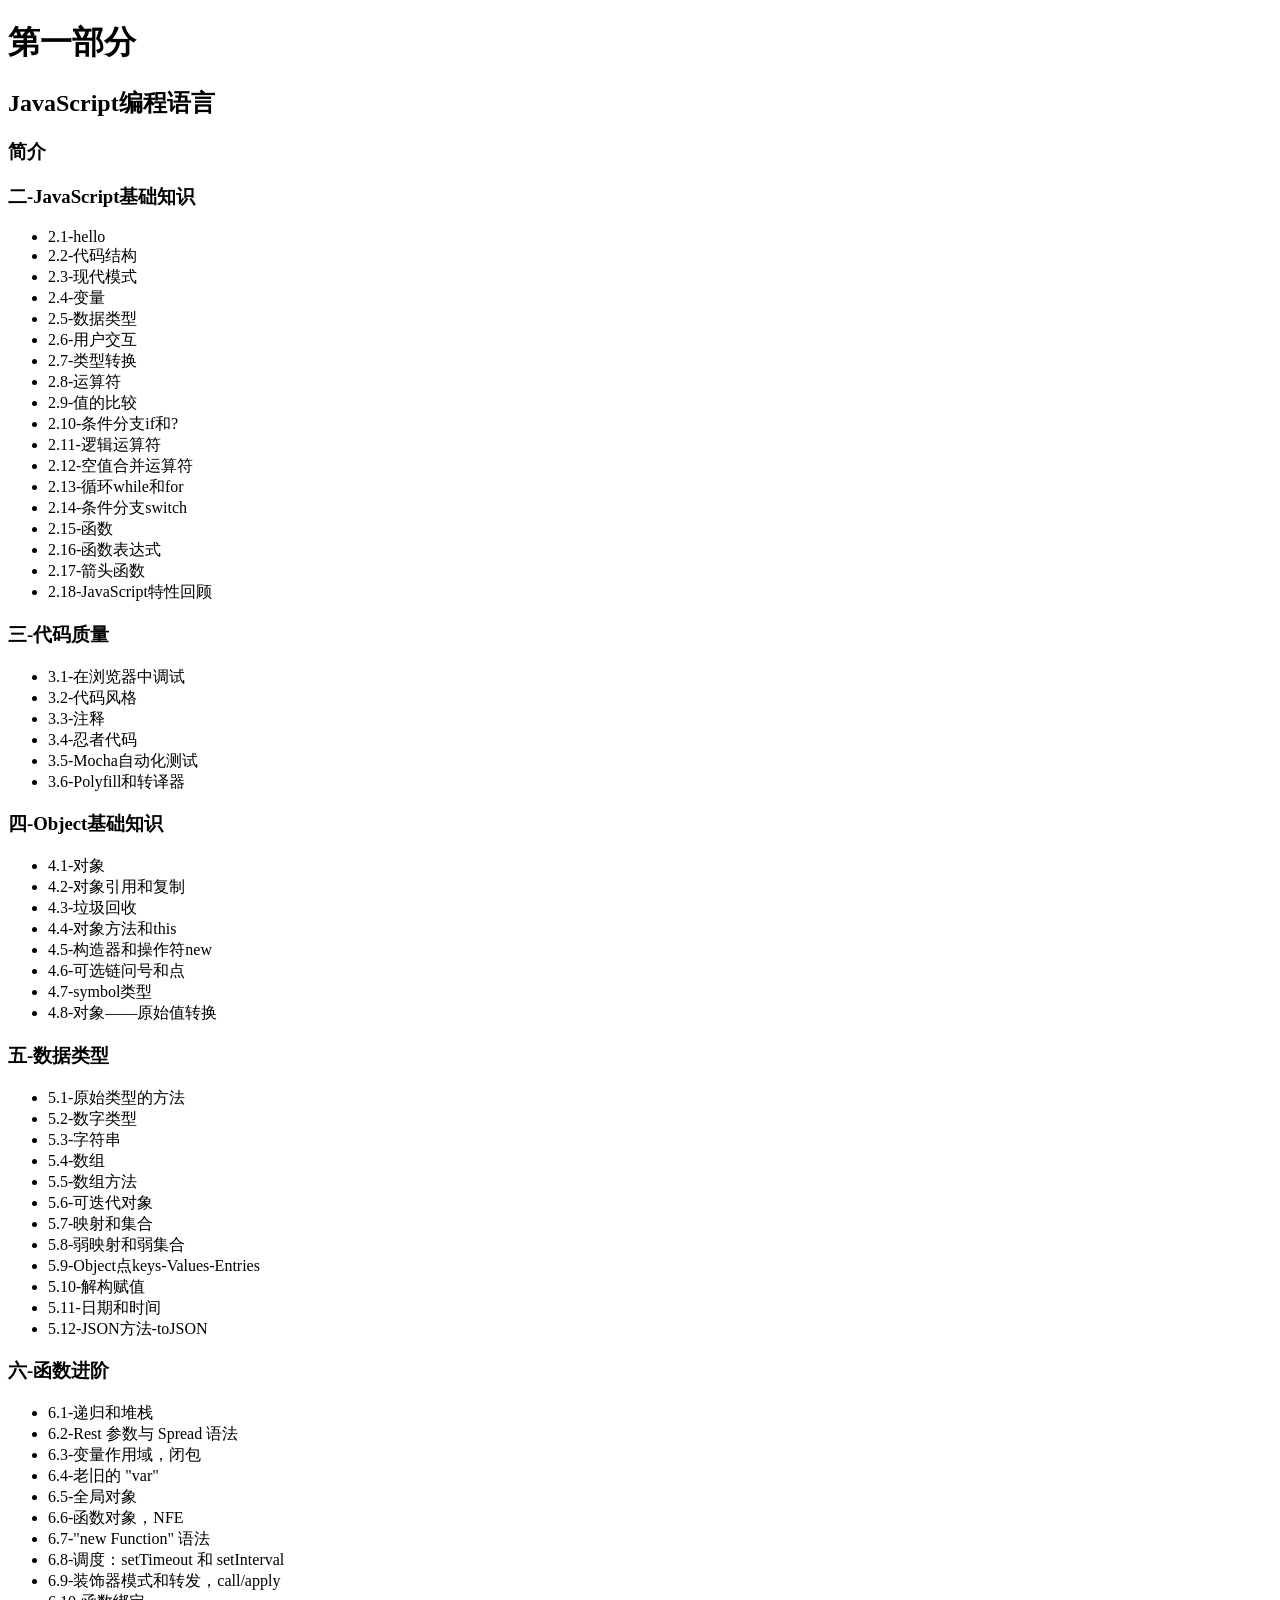
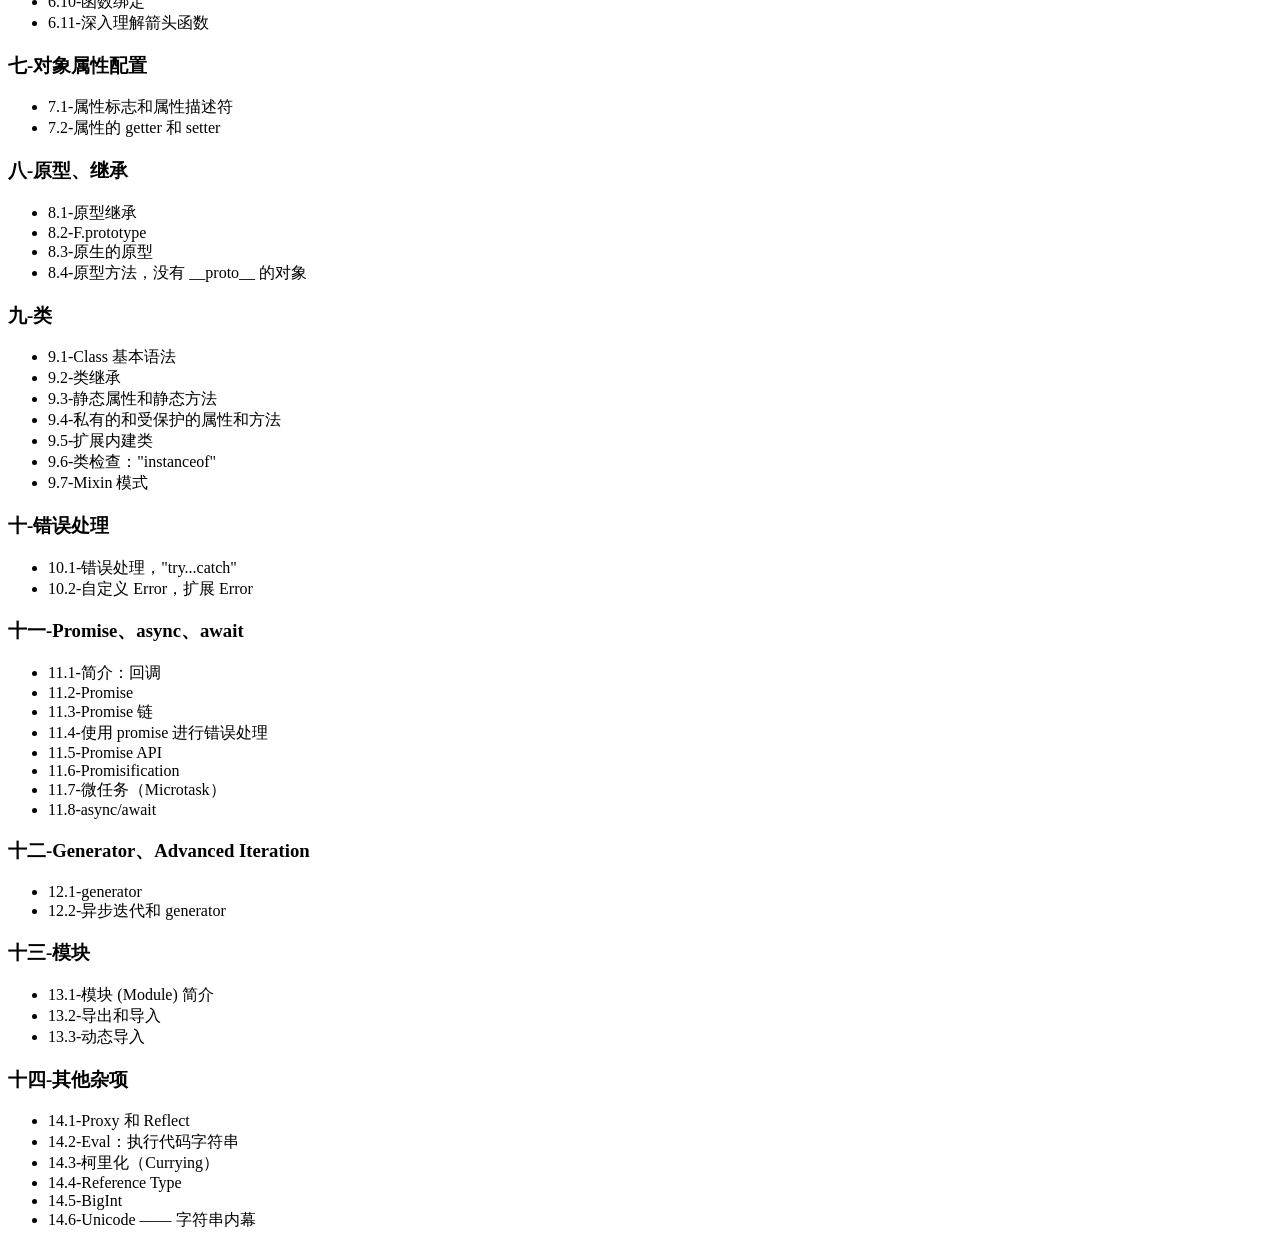
<file: 编程语言/JavaScript/index.html>
<!DOCTYPE html>
<html lang="zh-Hans-CN">

<head>
    <meta charset="UTF-8">
    <title>JavaScript</title>
    <style>
        a {
            text-decoration: none;
            color: black;
        }

        a:hover {
            text-decoration: none;
            color: blue;
            background-color: lightblue;
        }
    </style>
</head>

<body>
    <div>
        <h1>第一部分</h1>
        <h2>JavaScript编程语言</h2>
        <h3>简介</h3>
        <h3>二-JavaScript基础知识</h3>
        <ul>
            <li><a href="html/JavaScript基础知识/2.1-hello.html">2.1-hello</a></li>
            <li><a href="html/JavaScript基础知识/2.2-代码结构.html">2.2-代码结构</a></li>
            <li><a href="html/JavaScript基础知识/2.3-现代模式.html">2.3-现代模式</a></li>
            <li><a href="html/JavaScript基础知识/2.4-变量.html">2.4-变量</a></li>
            <li><a href="html/JavaScript基础知识/2.5-数据类型.html">2.5-数据类型</a></li>
            <li><a href="html/JavaScript基础知识/2.6-用户交互.html">2.6-用户交互</a></li>
            <li><a href="html/JavaScript基础知识/2.7-类型转换.html">2.7-类型转换</a></li>
            <li><a href="html/JavaScript基础知识/2.8-运算符.html">2.8-运算符</a></li>
            <li><a href="html/JavaScript基础知识/2.9-值的比较.html">2.9-值的比较</a></li>
            <li><a href="html/JavaScript基础知识/2.10-条件分支if和问号.html">2.10-条件分支if和?</a></li>
            <li><a href="html/JavaScript基础知识/2.11-逻辑运算符.html">2.11-逻辑运算符</a></li>
            <li><a href="html/JavaScript基础知识/2.12-空值合并运算符.html">2.12-空值合并运算符</a></li>
            <li><a href="html/JavaScript基础知识/2.13-循环while和for.html">2.13-循环while和for</a></li>
            <li><a href="html/JavaScript基础知识/2.14-条件分支switch.html">2.14-条件分支switch</a></li>
            <li><a href="html/JavaScript基础知识/2.15-函数.html">2.15-函数</a></li>
            <li><a href="html/JavaScript基础知识/2.16-函数表达式.html">2.16-函数表达式</a></li>
            <li><a href="html/JavaScript基础知识/2.17-箭头函数.html">2.17-箭头函数</a></li>
            <li><a href="html/JavaScript基础知识/2.18-JavaScript特性.html">2.18-JavaScript特性回顾</a></li>
        </ul>
        <h3>三-代码质量</h3>
        <ul>
            <li><a href="html/代码质量/3.1-在浏览器中调试.html">3.1-在浏览器中调试</a></li>
            <li><a href="html/代码质量/3.2-代码风格.html">3.2-代码风格</a></li>
            <li><a href="html/代码质量/3.3-注释.html">3.3-注释</a></li>
            <li><a href="html/代码质量/3.4-忍者代码.html">3.4-忍者代码</a></li>
            <li><a href="html/代码质量/3.5-Mocha自动化测试.html">3.5-Mocha自动化测试</a></li>
            <li><a href="html/代码质量/3.6-Polyfill和转译器.html">3.6-Polyfill和转译器</a></li>
        </ul>
        <h3>四-Object基础知识</h3>
        <ul>
            <li><a href="html/Object基础知识/4.1-对象.html">4.1-对象</a></li>
            <li><a href="html/Object基础知识/4.2-对象引用和复制.html">4.2-对象引用和复制</a></li>
            <li><a href="html/Object基础知识/4.3-垃圾回收.html">4.3-垃圾回收</a></li>
            <li><a href="html/Object基础知识/4.4-对象方法和this.html">4.4-对象方法和this</a></li>
            <li><a href="html/Object基础知识/4.5-构造器和操作符new.html">4.5-构造器和操作符new</a></li>
            <li><a href="html/Object基础知识/4.6-可选链问号和点.html">4.6-可选链问号和点</a></li>
            <li><a href="html/Object基础知识/4.7-symbol类型.html">4.7-symbol类型</a></li>
            <li><a href="html/Object基础知识/4.8-对象——原始值转换.html">4.8-对象——原始值转换</a></li>
        </ul>
        <h3>五-数据类型</h3>
        <ul>
            <li><a href="html/数据类型/5.1-原始类型的方法.html">5.1-原始类型的方法</a></li>
            <li><a href="html/数据类型/5.2-数字类型.html">5.2-数字类型</a></li>
            <li><a href="html/数据类型/5.3-字符串.html">5.3-字符串</a></li>
            <li><a href="html/数据类型/5.4-数组.html">5.4-数组</a></li>
            <li><a href="html/数据类型/5.5-数组方法.html">5.5-数组方法</a></li>
            <li><a href="html/数据类型/5.6-可迭代对象.html">5.6-可迭代对象</a></li>
            <li><a href="html/数据类型/5.7-映射和集合.html">5.7-映射和集合</a></li>
            <li><a href="html/数据类型/5.8-弱映射和弱集合.html">5.8-弱映射和弱集合</a></li>
            <li><a href="html/数据类型/5.9-Object点keys-Values-Entries.html">5.9-Object点keys-Values-Entries</a></li>
            <li><a href="html/数据类型/5.10-解构赋值.html">5.10-解构赋值</a></li>
            <li><a href="html/数据类型/5.11-日期和时间.html">5.11-日期和时间</a></li>
            <li><a href="html/数据类型/5.12-JSON方法-toJSON.html">5.12-JSON方法-toJSON</a></li>
        </ul>
        <h3>六-函数进阶</h3>
        <ul>
            <li><a href="">6.1-递归和堆栈</a></li>
            <li><a href="">6.2-Rest 参数与 Spread 语法</a></li>
            <li><a href="">6.3-变量作用域，闭包</a></li>
            <li><a href="">6.4-老旧的 "var"</a></li>
            <li><a href="">6.5-全局对象</a></li>
            <li><a href="">6.6-函数对象，NFE</a></li>
            <li><a href="">6.7-"new Function" 语法</a></li>
            <li><a href="">6.8-调度：setTimeout 和 setInterval</a></li>
            <li><a href="">6.9-装饰器模式和转发，call/apply</a></li>
            <li><a href="">6.10-函数绑定</a></li>
            <li><a href="">6.11-深入理解箭头函数</a></li>
        </ul>
        <h3>七-对象属性配置</h3>
        <ul>
            <li><a href="">7.1-属性标志和属性描述符</a></li>
            <li><a href="">7.2-属性的 getter 和 setter</a></li>
        </ul>
        <h3>八-原型、继承</h3>
        <ul>
            <li><a href="">8.1-原型继承</a></li>
            <li><a href="">8.2-F.prototype</a></li>
            <li><a href="">8.3-原生的原型</a></li>
            <li><a href="">8.4-原型方法，没有 __proto__ 的对象</a></li>
        </ul>
        <h3>九-类</h3>
        <ul>
            <li><a href="">9.1-Class 基本语法</a></li>
            <li><a href="">9.2-类继承</a></li>
            <li><a href="">9.3-静态属性和静态方法</a></li>
            <li><a href="">9.4-私有的和受保护的属性和方法</a></li>
            <li><a href="">9.5-扩展内建类</a></li>
            <li><a href="">9.6-类检查："instanceof"</a></li>
            <li><a href="">9.7-Mixin 模式</a></li>
        </ul>
        <h3>十-错误处理</h3>
        <ul>
            <li><a href="">10.1-错误处理，"try...catch"</a></li>
            <li><a href="">10.2-自定义 Error，扩展 Error</a></li>
        </ul>
        <h3>十一-Promise、async、await</h3>
        <ul>
            <li><a href="">11.1-简介：回调</a></li>
            <li><a href="">11.2-Promise</a></li>
            <li><a href="">11.3-Promise 链</a></li>
            <li><a href="">11.4-使用 promise 进行错误处理</a></li>
            <li><a href="">11.5-Promise API</a></li>
            <li><a href="">11.6-Promisification</a></li>
            <li><a href="">11.7-微任务（Microtask）</a></li>
            <li><a href="">11.8-async/await</a></li>
        </ul>
        <h3>十二-Generator、Advanced Iteration</h3>
        <ul>
            <li><a href="">12.1-generator</a></li>
            <li><a href="">12.2-异步迭代和 generator</a></li>
        </ul>
        <h3>十三-模块</h3>
        <ul>
            <li><a href="">13.1-模块 (Module) 简介</a></li>
            <li><a href="">13.2-导出和导入</a></li>
            <li><a href="">13.3-动态导入</a></li>
        </ul>
        <h3>十四-其他杂项</h3>
        <ul>
            <li><a href="">14.1-Proxy 和 Reflect</a></li>
            <li><a href="">14.2-Eval：执行代码字符串</a></li>
            <li><a href="">14.3-柯里化（Currying）</a></li>
            <li><a href="">14.4-Reference Type</a></li>
            <li><a href="">14.5-BigInt</a></li>
            <li><a href="">14.6-Unicode —— 字符串内幕</a></li>
        </ul>
    </div>
</body>

</html>
</file>
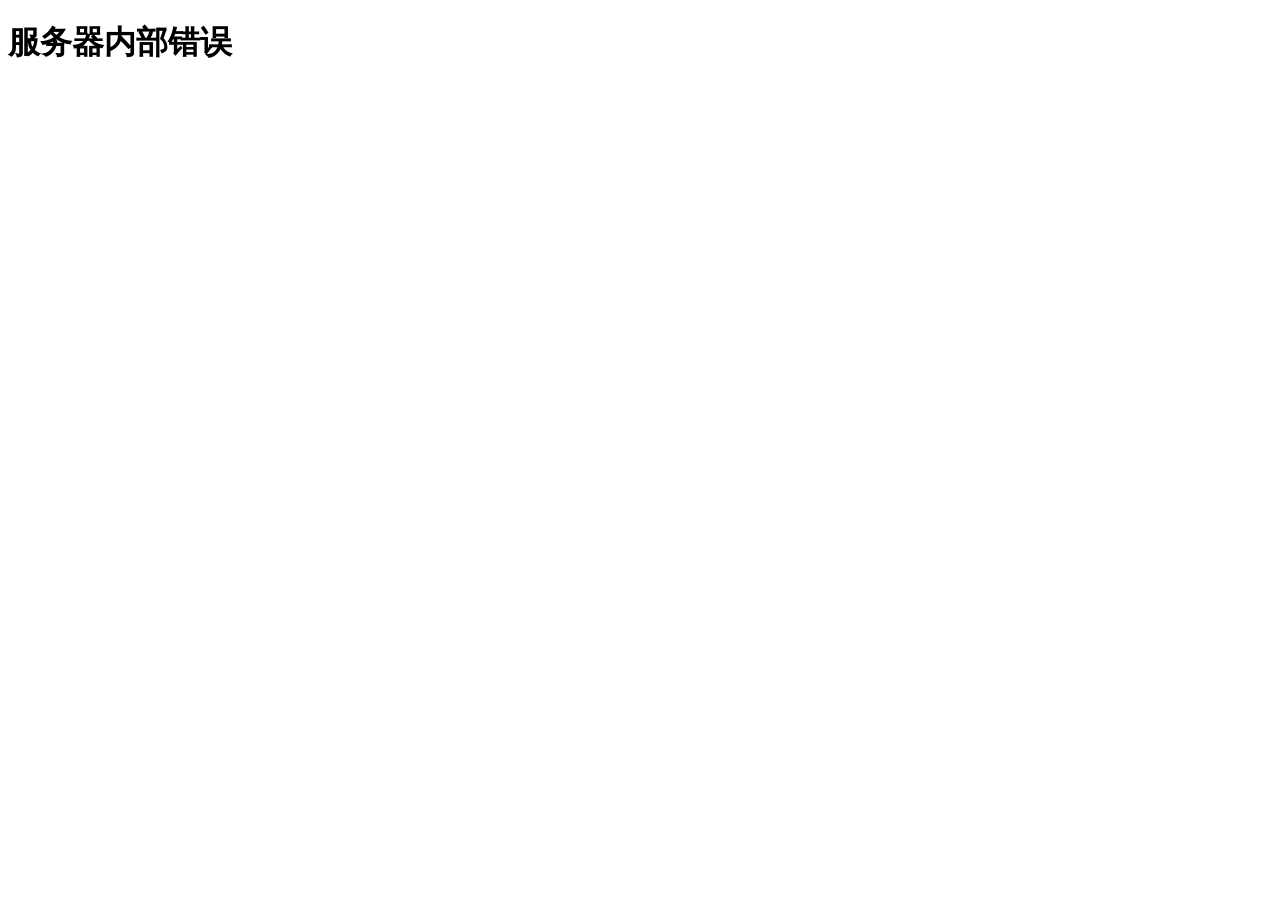
<file: 50x.html>
<!DOCTYPE html>
<html lang="zh-Hans-CN">
<head>
    <meta charset="UTF-8">
    <meta name="viewport" content="width=device-width, initial-scale=1.0">
    <title>50x</title>
</head>
<body>
    <h1>服务器内部错误</h1>    
</body>
</html>
</file>
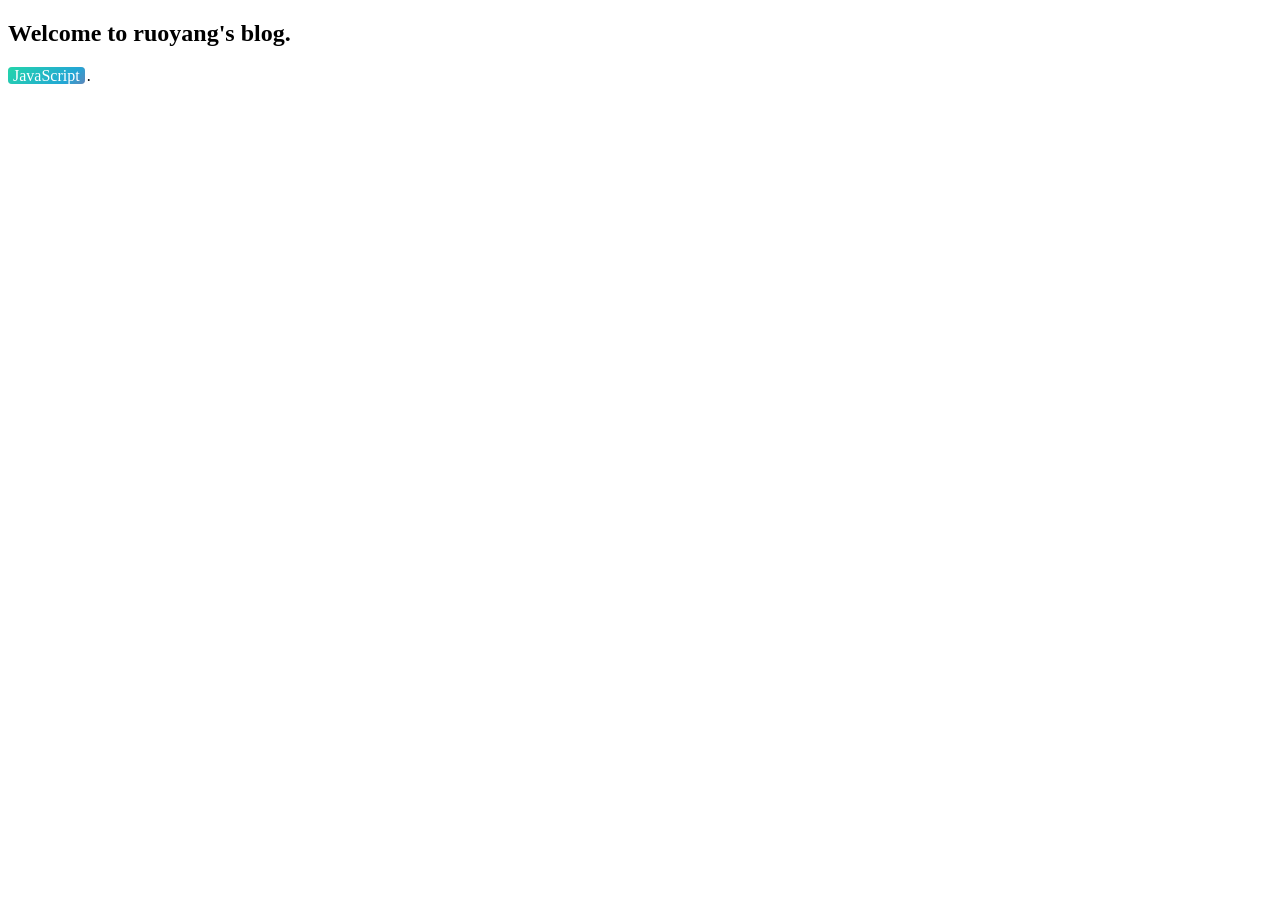
<file: navigator.html>
<!DOCTYPE html>
<html lang="zh-Hans-CN">

<head>
    <meta charset="UTF-8">
    <meta name="viewport" content="width=device-width, initial-scale=1.0">
    <title>首页</title>
    <style>
        .round {
            width: auto;
            height: auto;
            border-radius: 0.25em;
            overflow: hidden;
            padding-left: 5px;
            padding-right: 5px;
            background: linear-gradient(-45deg, #ee7752, #e73c7e, #23a6d5, #23d5ab, #ee7752, #e73c7e, #23a6d5, #23d5ab, #ee7752, #e73c7e, #23a6d5, #23d5ab, #ee7752, #e73c7e, #23a6d5, #23d5ab, #ee7752, #e73c7e, #23a6d5, #23d5ab, #ee7752, #e73c7e, #23a6d5, #23d5ab, #ee7752, #e73c7e, #23a6d5, #23d5ab, #ee7752, #e73c7e, #23a6d5, #23d5ab, #ee7752, #e73c7e, #23a6d5, #23d5ab, #ee7752, #e73c7e, #23a6d5, #23d5ab);
            background-size: 3000% 3000%;
            animation: gradientBG 90s linear infinite;
        }

        @keyframes gradientBG {
            0% {
                background-position: 0% 50%;
            }

            50% {
                background-position: 100% 50%;
            }

            100% {
                background-position: 0% 50%;
            }

        }

        .start:link,
        .start:hover {
            text-decoration: none;
            background-color: lightgray;
            color: white;
        }

        .start:visited,
        .start:hover {
            text-decoration: none;
            background-color: lightgray;
            color: white;
        }

        .start:active {
            text-decoration: none;
            background-color: lightgray;
            color:whitesmoke;
        }

        a{
            margin-right: 2px;
        }

    </style>
</head>

<body>
    <h2>Welcome to ruoyang's blog.</h2>
    <p><a href="./编程语言/JavaScript/index.html" class="start round" target="_self">JavaScript</a>.</p>
</body>
</html>
</file>
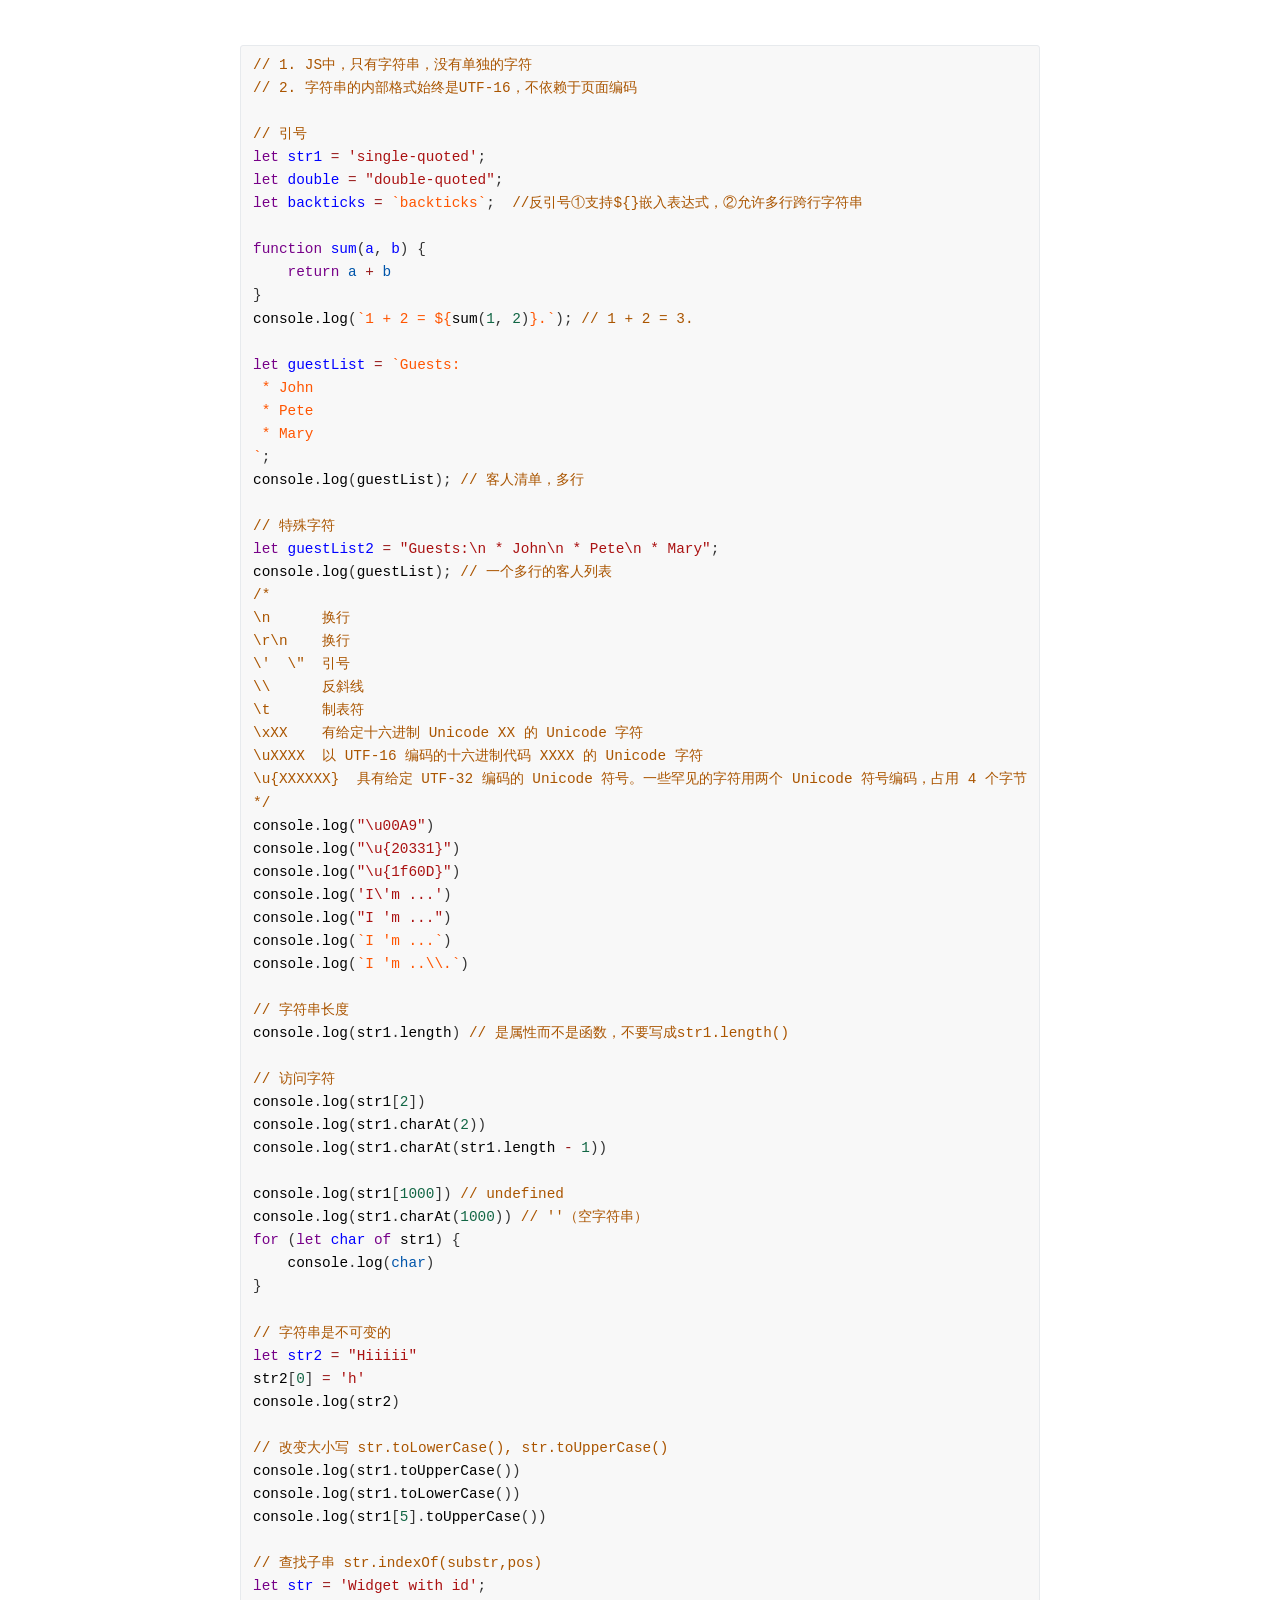
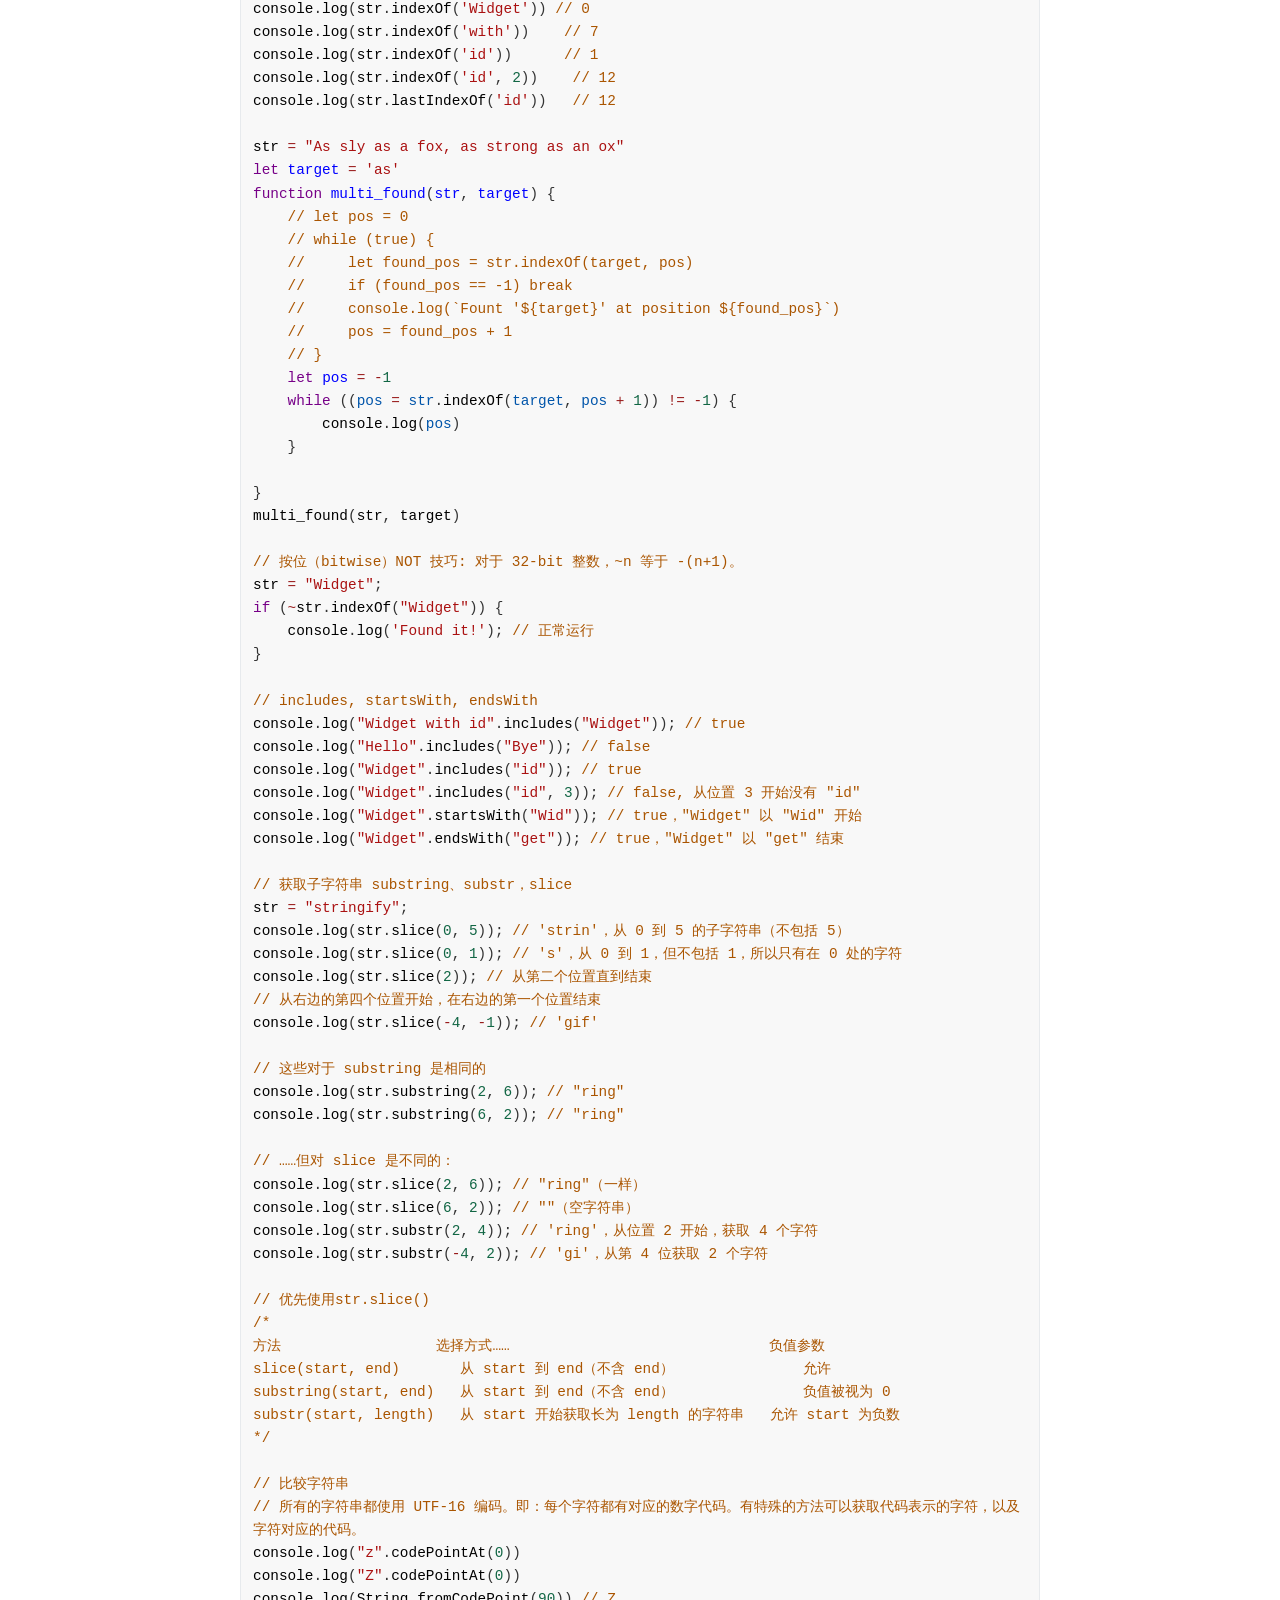
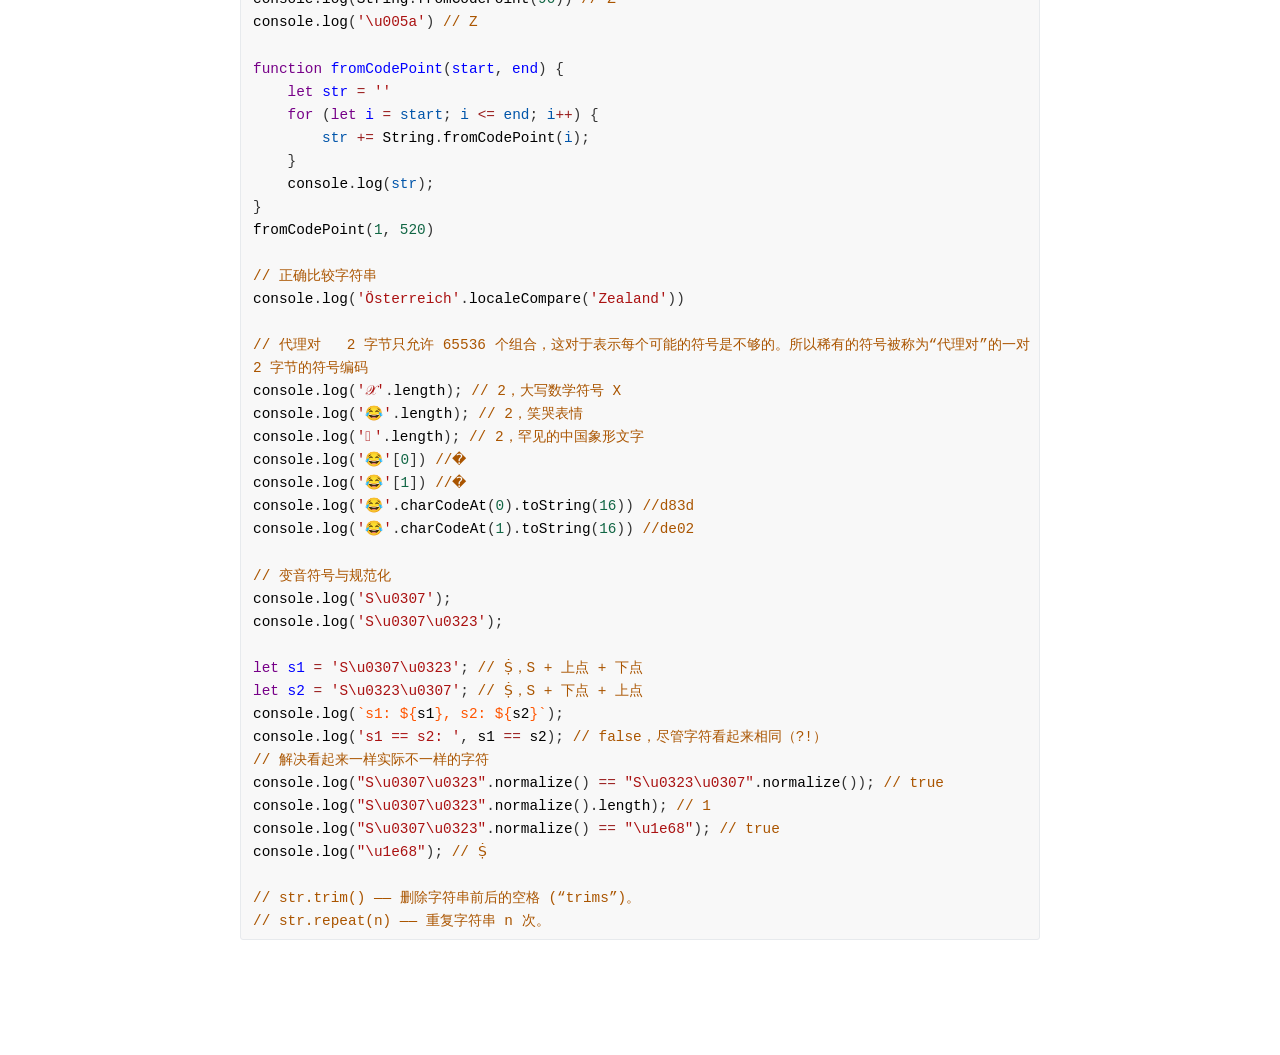
<file: 编程语言/JavaScript/html/数据类型/5.3-字符串.html>
<!doctype html>
<html lang="zh-Hans-CN">

<head>
    <meta charset='UTF-8'>
    <meta name='viewport' content='width=device-width initial-scale=1'>
    <link type="text/css" rel="styleSheet" href="../css/style.css" />
    <link type="text/css" rel="styleSheet" href="../css/typora.css" />
    <title>字符串</title>
    <script src="../../js/数据类型/5.3-字符串.js"></script>
</head>
<body>
<div class='typora-export os-windows'>
    <div class='typora-export-content'>
        <div id='write' class=''>
            <pre class="md-fences md-end-block ty-contain-cm md-focus" spellcheck="false" lang="javascript"
                style="break-inside: unset;"><div class="CodeMirror cm-s-inner cm-s-null-scroll CodeMirror-wrap CodeMirror-focused" lang="javascript"><div style="overflow: hidden; position: relative; width: 3px; height: 0px; top: 101.711px; left: 242.344px;"><textarea autocorrect="off" autocapitalize="off" spellcheck="false" tabindex="0" style="position: absolute; bottom: -1em; padding: 0px; width: 1000px; height: 1em; outline: none;"></textarea></div><div class="CodeMirror-scrollbar-filler" cm-not-content="true"></div><div class="CodeMirror-gutter-filler" cm-not-content="true"></div><div class="CodeMirror-scroll" tabindex="-1"><div class="CodeMirror-sizer" style="margin-left: 0px; margin-bottom: 0px; border-right-width: 0px; padding-right: 0px; padding-bottom: 0px;"><div style="position: relative; top: 0px;"><div class="CodeMirror-lines" role="presentation"><div role="presentation" style="position: relative; outline: none;"><div class="CodeMirror-measure"></div><div class="CodeMirror-measure"></div><div style="position: relative; z-index: 1;"></div><div class="CodeMirror-code" role="presentation" style=""><pre class=" CodeMirror-line " role="presentation"><span role="presentation" style="padding-right: 0.1px;"><span class="cm-comment">// 1. JS中，只有字符串，没有单独的字符</span></span></pre>
            <pre class=" CodeMirror-line "
                role="presentation"><span role="presentation" style="padding-right: 0.1px;"><span class="cm-comment">// 2. 字符串的内部格式始终是UTF-16，不依赖于页面编码</span></span></pre>
            <pre class=" CodeMirror-line " role="presentation"><span role="presentation" style="padding-right: 0.1px;"><span cm-text="" cm-zwsp="">
</span></span></pre>
            <pre class=" CodeMirror-line "
                role="presentation"><span role="presentation" style="padding-right: 0.1px;"><span class="cm-comment">// 引号</span></span></pre>
            <div class="CodeMirror-activeline" style="position: relative;">
                <div class="CodeMirror-activeline-background CodeMirror-linebackground"></div>
                <div class="CodeMirror-gutter-background CodeMirror-activeline-gutter" style="left: 0px; width: 0px;">
                </div>
                <pre class=" CodeMirror-line "
                    role="presentation"><span role="presentation" style="padding-right: 0.1px;"><span class="cm-keyword">let</span> <span class="cm-def">str1</span> <span class="cm-operator">=</span> <span class="cm-string">'single-quoted'</span>;</span></pre>
            </div>
            <pre class=" CodeMirror-line "
                role="presentation"><span role="presentation" style="padding-right: 0.1px;"><span class="cm-keyword">let</span> <span class="cm-def">double</span> <span class="cm-operator">=</span> <span class="cm-string">"double-quoted"</span>;</span></pre>
            <pre class=" CodeMirror-line "
                role="presentation"><span role="presentation" style="padding-right: 0.1px;"><span class="cm-keyword">let</span> <span class="cm-def">backticks</span> <span class="cm-operator">=</span> <span class="cm-string-2">`backticks`</span>; &nbsp;<span class="cm-comment">//反引号①支持${}嵌入表达式，②允许多行跨行字符串</span></span></pre>
            <pre class=" CodeMirror-line " role="presentation"><span role="presentation" style="padding-right: 0.1px;"><span cm-text="" cm-zwsp="">
</span></span></pre>
            <pre class=" CodeMirror-line "
                role="presentation"><span role="presentation" style="padding-right: 0.1px;"><span class="cm-keyword">function</span> <span class="cm-def">sum</span>(<span class="cm-def">a</span>, <span class="cm-def">b</span>) {</span></pre>
            <pre class=" CodeMirror-line "
                role="presentation"><span role="presentation" style="padding-right: 0.1px;"> &nbsp; &nbsp;<span class="cm-keyword">return</span> <span class="cm-variable-2">a</span> <span class="cm-operator">+</span> <span class="cm-variable-2">b</span></span></pre>
            <pre class=" CodeMirror-line "
                role="presentation"><span role="presentation" style="padding-right: 0.1px;">}</span></pre>
            <pre class=" CodeMirror-line "
                role="presentation"><span role="presentation" style="padding-right: 0.1px;"><span class="cm-variable">console</span>.<span class="cm-property">log</span>(<span class="cm-string-2">`1 + 2 = ${</span><span class="cm-variable">sum</span>(<span class="cm-number">1</span>, <span class="cm-number">2</span>)<span class="cm-string-2">}.`</span>); <span class="cm-comment">// 1 + 2 = 3.</span></span></pre>
            <pre class=" CodeMirror-line " role="presentation"><span role="presentation" style="padding-right: 0.1px;"><span cm-text="" cm-zwsp="">
</span></span></pre>
            <pre class=" CodeMirror-line "
                role="presentation"><span role="presentation" style="padding-right: 0.1px;"><span class="cm-keyword">let</span> <span class="cm-def">guestList</span> <span class="cm-operator">=</span> <span class="cm-string-2">`Guests:</span></span></pre>
            <pre class=" CodeMirror-line "
                role="presentation"><span role="presentation" style="padding-right: 0.1px;"> <span class="cm-string-2">* John</span></span></pre>
            <pre class=" CodeMirror-line "
                role="presentation"><span role="presentation" style="padding-right: 0.1px;"> <span class="cm-string-2">* Pete</span></span></pre>
            <pre class=" CodeMirror-line "
                role="presentation"><span role="presentation" style="padding-right: 0.1px;"> <span class="cm-string-2">* Mary</span></span></pre>
            <pre class=" CodeMirror-line "
                role="presentation"><span role="presentation" style="padding-right: 0.1px;"><span class="cm-string-2">`</span>;</span></pre>
            <pre class=" CodeMirror-line "
                role="presentation"><span role="presentation" style="padding-right: 0.1px;"><span class="cm-variable">console</span>.<span class="cm-property">log</span>(<span class="cm-variable">guestList</span>); <span class="cm-comment">// 客人清单，多行</span></span></pre>
            <pre class=" CodeMirror-line " role="presentation"><span role="presentation" style="padding-right: 0.1px;"><span cm-text="" cm-zwsp="">
</span></span></pre>
            <pre class=" CodeMirror-line "
                role="presentation"><span role="presentation" style="padding-right: 0.1px;"><span class="cm-comment">// 特殊字符</span></span></pre>
            <pre class=" CodeMirror-line "
                role="presentation"><span role="presentation" style="padding-right: 0.1px;"><span class="cm-keyword">let</span> <span class="cm-def">guestList2</span> <span class="cm-operator">=</span> <span class="cm-string">"Guests:\n * John\n * Pete\n * Mary"</span>;</span></pre>
            <pre class=" CodeMirror-line "
                role="presentation"><span role="presentation" style="padding-right: 0.1px;"><span class="cm-variable">console</span>.<span class="cm-property">log</span>(<span class="cm-variable">guestList</span>); <span class="cm-comment">// 一个多行的客人列表</span></span></pre>
            <pre class=" CodeMirror-line "
                role="presentation"><span role="presentation" style="padding-right: 0.1px;"><span class="cm-comment">/*</span></span></pre>
            <pre class=" CodeMirror-line "
                role="presentation"><span role="presentation" style="padding-right: 0.1px;"><span class="cm-comment">\n &nbsp; &nbsp;  换行</span></span></pre>
            <pre class=" CodeMirror-line "
                role="presentation"><span role="presentation" style="padding-right: 0.1px;"><span class="cm-comment">\r\n &nbsp;  换行</span></span></pre>
            <pre class=" CodeMirror-line "
                role="presentation"><span role="presentation" style="padding-right: 0.1px;"><span class="cm-comment">\'  \"  引号</span></span></pre>
            <pre class=" CodeMirror-line "
                role="presentation"><span role="presentation" style="padding-right: 0.1px;"><span class="cm-comment">\\ &nbsp; &nbsp;  反斜线</span></span></pre>
            <pre class=" CodeMirror-line "
                role="presentation"><span role="presentation" style="padding-right: 0.1px;"><span class="cm-comment">\t &nbsp; &nbsp;  制表符</span></span></pre>
            <pre class=" CodeMirror-line "
                role="presentation"><span role="presentation" style="padding-right: 0.1px;"><span class="cm-comment">\xXX &nbsp;  有给定十六进制 Unicode XX 的 Unicode 字符</span></span></pre>
            <pre class=" CodeMirror-line "
                role="presentation"><span role="presentation" style="padding-right: 0.1px;"><span class="cm-comment">\uXXXX  以 UTF-16 编码的十六进制代码 XXXX 的 Unicode 字符</span></span></pre>
            <pre class=" CodeMirror-line "
                role="presentation"><span role="presentation" style="padding-right: 0.1px;"><span class="cm-comment">\u{XXXXXX}  具有给定 UTF-32 编码的 Unicode 符号。一些罕见的字符用两个 Unicode 符号编码，占用 4 个字节</span></span></pre>
            <pre class=" CodeMirror-line "
                role="presentation"><span role="presentation" style="padding-right: 0.1px;"><span class="cm-comment">*/</span></span></pre>
            <pre class=" CodeMirror-line "
                role="presentation"><span role="presentation" style="padding-right: 0.1px;"><span class="cm-variable">console</span>.<span class="cm-property">log</span>(<span class="cm-string">"\u00A9"</span>)</span></pre>
            <pre class=" CodeMirror-line "
                role="presentation"><span role="presentation" style="padding-right: 0.1px;"><span class="cm-variable">console</span>.<span class="cm-property">log</span>(<span class="cm-string">"\u{20331}"</span>)</span></pre>
            <pre class=" CodeMirror-line "
                role="presentation"><span role="presentation" style="padding-right: 0.1px;"><span class="cm-variable">console</span>.<span class="cm-property">log</span>(<span class="cm-string">"\u{1f60D}"</span>)</span></pre>
            <pre class=" CodeMirror-line "
                role="presentation"><span role="presentation" style="padding-right: 0.1px;"><span class="cm-variable">console</span>.<span class="cm-property">log</span>(<span class="cm-string">'I\'m ...'</span>)</span></pre>
            <pre class=" CodeMirror-line "
                role="presentation"><span role="presentation" style="padding-right: 0.1px;"><span class="cm-variable">console</span>.<span class="cm-property">log</span>(<span class="cm-string">"I 'm ..."</span>)</span></pre>
            <pre class=" CodeMirror-line "
                role="presentation"><span role="presentation" style="padding-right: 0.1px;"><span class="cm-variable">console</span>.<span class="cm-property">log</span>(<span class="cm-string-2">`I 'm ...`</span>)</span></pre>
            <pre class=" CodeMirror-line "
                role="presentation"><span role="presentation" style="padding-right: 0.1px;"><span class="cm-variable">console</span>.<span class="cm-property">log</span>(<span class="cm-string-2">`I 'm ..\\.`</span>)</span></pre>
            <pre class=" CodeMirror-line " role="presentation"><span role="presentation" style="padding-right: 0.1px;"><span cm-text="" cm-zwsp="">
</span></span></pre>
            <pre class=" CodeMirror-line "
                role="presentation"><span role="presentation" style="padding-right: 0.1px;"><span class="cm-comment">// 字符串长度</span></span></pre>
            <pre class=" CodeMirror-line "
                role="presentation"><span role="presentation" style="padding-right: 0.1px;"><span class="cm-variable">console</span>.<span class="cm-property">log</span>(<span class="cm-variable">str1</span>.<span class="cm-property">length</span>) <span class="cm-comment">// 是属性而不是函数，不要写成str1.length()</span></span></pre>
            <pre class=" CodeMirror-line " role="presentation"><span role="presentation" style="padding-right: 0.1px;"><span cm-text="" cm-zwsp="">
</span></span></pre>
            <pre class=" CodeMirror-line "
                role="presentation"><span role="presentation" style="padding-right: 0.1px;"><span class="cm-comment">// 访问字符</span></span></pre>
            <pre class=" CodeMirror-line "
                role="presentation"><span role="presentation" style="padding-right: 0.1px;"><span class="cm-variable">console</span>.<span class="cm-property">log</span>(<span class="cm-variable">str1</span>[<span class="cm-number">2</span>])</span></pre>
            <pre class=" CodeMirror-line "
                role="presentation"><span role="presentation" style="padding-right: 0.1px;"><span class="cm-variable">console</span>.<span class="cm-property">log</span>(<span class="cm-variable">str1</span>.<span class="cm-property">charAt</span>(<span class="cm-number">2</span>))</span></pre>
            <pre class=" CodeMirror-line "
                role="presentation"><span role="presentation" style="padding-right: 0.1px;"><span class="cm-variable">console</span>.<span class="cm-property">log</span>(<span class="cm-variable">str1</span>.<span class="cm-property">charAt</span>(<span class="cm-variable">str1</span>.<span class="cm-property">length</span> <span class="cm-operator">-</span> <span class="cm-number">1</span>))</span></pre>
            <pre class=" CodeMirror-line " role="presentation"><span role="presentation" style="padding-right: 0.1px;"><span cm-text="" cm-zwsp="">
</span></span></pre>
            <pre class=" CodeMirror-line "
                role="presentation"><span role="presentation" style="padding-right: 0.1px;"><span class="cm-variable">console</span>.<span class="cm-property">log</span>(<span class="cm-variable">str1</span>[<span class="cm-number">1000</span>]) <span class="cm-comment">// undefined</span></span></pre>
            <pre class=" CodeMirror-line "
                role="presentation"><span role="presentation" style="padding-right: 0.1px;"><span class="cm-variable">console</span>.<span class="cm-property">log</span>(<span class="cm-variable">str1</span>.<span class="cm-property">charAt</span>(<span class="cm-number">1000</span>)) <span class="cm-comment">// ''（空字符串）</span></span></pre>
            <pre class=" CodeMirror-line "
                role="presentation"><span role="presentation" style="padding-right: 0.1px;"><span class="cm-keyword">for</span> (<span class="cm-keyword">let</span> <span class="cm-def">char</span> <span class="cm-keyword">of</span> <span class="cm-variable">str1</span>) {</span></pre>
            <pre class=" CodeMirror-line "
                role="presentation"><span role="presentation" style="padding-right: 0.1px;"> &nbsp; &nbsp;<span class="cm-variable">console</span>.<span class="cm-property">log</span>(<span class="cm-variable-2">char</span>)</span></pre>
            <pre class=" CodeMirror-line "
                role="presentation"><span role="presentation" style="padding-right: 0.1px;">}</span></pre>
            <pre class=" CodeMirror-line " role="presentation"><span role="presentation" style="padding-right: 0.1px;"><span cm-text="" cm-zwsp="">
</span></span></pre>
            <pre class=" CodeMirror-line "
                role="presentation"><span role="presentation" style="padding-right: 0.1px;"><span class="cm-comment">// 字符串是不可变的</span></span></pre>
            <pre class=" CodeMirror-line "
                role="presentation"><span role="presentation" style="padding-right: 0.1px;"><span class="cm-keyword">let</span> <span class="cm-def">str2</span> <span class="cm-operator">=</span> <span class="cm-string">"Hiiiii"</span></span></pre>
            <pre class=" CodeMirror-line "
                role="presentation"><span role="presentation" style="padding-right: 0.1px;"><span class="cm-variable">str2</span>[<span class="cm-number">0</span>] <span class="cm-operator">=</span> <span class="cm-string">'h'</span></span></pre>
            <pre class=" CodeMirror-line "
                role="presentation"><span role="presentation" style="padding-right: 0.1px;"><span class="cm-variable">console</span>.<span class="cm-property">log</span>(<span class="cm-variable">str2</span>)</span></pre>
            <pre class=" CodeMirror-line " role="presentation"><span role="presentation" style="padding-right: 0.1px;"><span cm-text="" cm-zwsp="">
</span></span></pre>
            <pre class=" CodeMirror-line "
                role="presentation"><span role="presentation" style="padding-right: 0.1px;"><span class="cm-comment">// 改变大小写 str.toLowerCase(), str.toUpperCase()</span></span></pre>
            <pre class=" CodeMirror-line "
                role="presentation"><span role="presentation" style="padding-right: 0.1px;"><span class="cm-variable">console</span>.<span class="cm-property">log</span>(<span class="cm-variable">str1</span>.<span class="cm-property">toUpperCase</span>())</span></pre>
            <pre class=" CodeMirror-line "
                role="presentation"><span role="presentation" style="padding-right: 0.1px;"><span class="cm-variable">console</span>.<span class="cm-property">log</span>(<span class="cm-variable">str1</span>.<span class="cm-property">toLowerCase</span>())</span></pre>
            <pre class=" CodeMirror-line "
                role="presentation"><span role="presentation" style="padding-right: 0.1px;"><span class="cm-variable">console</span>.<span class="cm-property">log</span>(<span class="cm-variable">str1</span>[<span class="cm-number">5</span>].<span class="cm-property">toUpperCase</span>())</span></pre>
            <pre class=" CodeMirror-line " role="presentation"><span role="presentation" style="padding-right: 0.1px;"><span cm-text="" cm-zwsp="">
</span></span></pre>
            <pre class=" CodeMirror-line "
                role="presentation"><span role="presentation" style="padding-right: 0.1px;"><span class="cm-comment">// 查找子串 str.indexOf(substr,pos)</span></span></pre>
            <pre class=" CodeMirror-line "
                role="presentation"><span role="presentation" style="padding-right: 0.1px;"><span class="cm-keyword">let</span> <span class="cm-def">str</span> <span class="cm-operator">=</span> <span class="cm-string">'Widget with id'</span>;</span></pre>
            <pre class=" CodeMirror-line "
                role="presentation"><span role="presentation" style="padding-right: 0.1px;"><span class="cm-variable">console</span>.<span class="cm-property">log</span>(<span class="cm-variable">str</span>.<span class="cm-property">indexOf</span>(<span class="cm-string">'Widget'</span>)) <span class="cm-comment">// 0 </span></span></pre>
            <pre class=" CodeMirror-line "
                role="presentation"><span role="presentation" style="padding-right: 0.1px;"><span class="cm-variable">console</span>.<span class="cm-property">log</span>(<span class="cm-variable">str</span>.<span class="cm-property">indexOf</span>(<span class="cm-string">'with'</span>)) &nbsp; &nbsp;<span class="cm-comment">// 7</span></span></pre>
            <pre class=" CodeMirror-line "
                role="presentation"><span role="presentation" style="padding-right: 0.1px;"><span class="cm-variable">console</span>.<span class="cm-property">log</span>(<span class="cm-variable">str</span>.<span class="cm-property">indexOf</span>(<span class="cm-string">'id'</span>)) &nbsp; &nbsp; &nbsp;<span class="cm-comment">// 1</span></span></pre>
            <pre class=" CodeMirror-line "
                role="presentation"><span role="presentation" style="padding-right: 0.1px;"><span class="cm-variable">console</span>.<span class="cm-property">log</span>(<span class="cm-variable">str</span>.<span class="cm-property">indexOf</span>(<span class="cm-string">'id'</span>, <span class="cm-number">2</span>)) &nbsp; &nbsp;<span class="cm-comment">// 12</span></span></pre>
            <pre class=" CodeMirror-line "
                role="presentation"><span role="presentation" style="padding-right: 0.1px;"><span class="cm-variable">console</span>.<span class="cm-property">log</span>(<span class="cm-variable">str</span>.<span class="cm-property">lastIndexOf</span>(<span class="cm-string">'id'</span>)) &nbsp; <span class="cm-comment">// 12</span></span></pre>
            <pre class=" CodeMirror-line " role="presentation"><span role="presentation" style="padding-right: 0.1px;"><span cm-text="" cm-zwsp="">
</span></span></pre>
            <pre class=" CodeMirror-line "
                role="presentation"><span role="presentation" style="padding-right: 0.1px;"><span class="cm-variable">str</span> <span class="cm-operator">=</span> <span class="cm-string">"As sly as a fox, as strong as an ox"</span></span></pre>
            <pre class=" CodeMirror-line "
                role="presentation"><span role="presentation" style="padding-right: 0.1px;"><span class="cm-keyword">let</span> <span class="cm-def">target</span> <span class="cm-operator">=</span> <span class="cm-string">'as'</span></span></pre>
            <pre class=" CodeMirror-line "
                role="presentation"><span role="presentation" style="padding-right: 0.1px;"><span class="cm-keyword">function</span> <span class="cm-def">multi_found</span>(<span class="cm-def">str</span>, <span class="cm-def">target</span>) {</span></pre>
            <pre class=" CodeMirror-line "
                role="presentation"><span role="presentation" style="padding-right: 0.1px;"> &nbsp; &nbsp;<span class="cm-comment">// let pos = 0</span></span></pre>
            <pre class=" CodeMirror-line "
                role="presentation"><span role="presentation" style="padding-right: 0.1px;"> &nbsp; &nbsp;<span class="cm-comment">// while (true) {</span></span></pre>
            <pre class=" CodeMirror-line "
                role="presentation"><span role="presentation" style="padding-right: 0.1px;"> &nbsp; &nbsp;<span class="cm-comment">// &nbsp; &nbsp; let found_pos = str.indexOf(target, pos)</span></span></pre>
            <pre class=" CodeMirror-line "
                role="presentation"><span role="presentation" style="padding-right: 0.1px;"> &nbsp; &nbsp;<span class="cm-comment">// &nbsp; &nbsp; if (found_pos == -1) break</span></span></pre>
            <pre class=" CodeMirror-line "
                role="presentation"><span role="presentation" style="padding-right: 0.1px;"> &nbsp; &nbsp;<span class="cm-comment">// &nbsp; &nbsp; console.log(`Fount '${target}' at position ${found_pos}`)</span></span></pre>
            <pre class=" CodeMirror-line "
                role="presentation"><span role="presentation" style="padding-right: 0.1px;"> &nbsp; &nbsp;<span class="cm-comment">// &nbsp; &nbsp; pos = found_pos + 1</span></span></pre>
            <pre class=" CodeMirror-line "
                role="presentation"><span role="presentation" style="padding-right: 0.1px;"> &nbsp; &nbsp;<span class="cm-comment">// }</span></span></pre>
            <pre class=" CodeMirror-line "
                role="presentation"><span role="presentation" style="padding-right: 0.1px;"> &nbsp; &nbsp;<span class="cm-keyword">let</span> <span class="cm-def">pos</span> <span class="cm-operator">=</span> <span class="cm-operator">-</span><span class="cm-number">1</span></span></pre>
            <pre class=" CodeMirror-line "
                role="presentation"><span role="presentation" style="padding-right: 0.1px;"> &nbsp; &nbsp;<span class="cm-keyword">while</span> ((<span class="cm-variable-2">pos</span> <span class="cm-operator">=</span> <span class="cm-variable-2">str</span>.<span class="cm-property">indexOf</span>(<span class="cm-variable-2">target</span>, <span class="cm-variable-2">pos</span> <span class="cm-operator">+</span> <span class="cm-number">1</span>)) <span class="cm-operator">!=</span> <span class="cm-operator">-</span><span class="cm-number">1</span>) {</span></pre>
            <pre class=" CodeMirror-line "
                role="presentation"><span role="presentation" style="padding-right: 0.1px;"> &nbsp; &nbsp; &nbsp; &nbsp;<span class="cm-variable">console</span>.<span class="cm-property">log</span>(<span class="cm-variable-2">pos</span>)</span></pre>
            <pre class=" CodeMirror-line "
                role="presentation"><span role="presentation" style="padding-right: 0.1px;"> &nbsp;  }</span></pre>
            <pre class=" CodeMirror-line " role="presentation"><span role="presentation" style="padding-right: 0.1px;"><span cm-text="" cm-zwsp="">
</span></span></pre>
            <pre class=" CodeMirror-line "
                role="presentation"><span role="presentation" style="padding-right: 0.1px;">}</span></pre>
            <pre class=" CodeMirror-line "
                role="presentation"><span role="presentation" style="padding-right: 0.1px;"><span class="cm-variable">multi_found</span>(<span class="cm-variable">str</span>, <span class="cm-variable">target</span>)</span></pre>
            <pre class=" CodeMirror-line " role="presentation"><span role="presentation" style="padding-right: 0.1px;"><span cm-text="" cm-zwsp="">
</span></span></pre>
            <pre class=" CodeMirror-line "
                role="presentation"><span role="presentation" style="padding-right: 0.1px;"><span class="cm-comment">// 按位（bitwise）NOT 技巧: 对于 32-bit 整数，~n 等于 -(n+1)。</span></span></pre>
            <pre class=" CodeMirror-line "
                role="presentation"><span role="presentation" style="padding-right: 0.1px;"><span class="cm-variable">str</span> <span class="cm-operator">=</span> <span class="cm-string">"Widget"</span>;</span></pre>
            <pre class=" CodeMirror-line "
                role="presentation"><span role="presentation" style="padding-right: 0.1px;"><span class="cm-keyword">if</span> (<span class="cm-operator">~</span><span class="cm-variable">str</span>.<span class="cm-property">indexOf</span>(<span class="cm-string">"Widget"</span>)) {</span></pre>
            <pre class=" CodeMirror-line "
                role="presentation"><span role="presentation" style="padding-right: 0.1px;"> &nbsp; &nbsp;<span class="cm-variable">console</span>.<span class="cm-property">log</span>(<span class="cm-string">'Found it!'</span>); <span class="cm-comment">// 正常运行</span></span></pre>
            <pre class=" CodeMirror-line "
                role="presentation"><span role="presentation" style="padding-right: 0.1px;">}</span></pre>
            <pre class=" CodeMirror-line " role="presentation"><span role="presentation" style="padding-right: 0.1px;"><span cm-text="" cm-zwsp="">
</span></span></pre>
            <pre class=" CodeMirror-line "
                role="presentation"><span role="presentation" style="padding-right: 0.1px;"><span class="cm-comment">// includes, startsWith, endsWith</span></span></pre>
            <pre class=" CodeMirror-line "
                role="presentation"><span role="presentation" style="padding-right: 0.1px;"><span class="cm-variable">console</span>.<span class="cm-property">log</span>(<span class="cm-string">"Widget with id"</span>.<span class="cm-property">includes</span>(<span class="cm-string">"Widget"</span>)); <span class="cm-comment">// true</span></span></pre>
            <pre class=" CodeMirror-line "
                role="presentation"><span role="presentation" style="padding-right: 0.1px;"><span class="cm-variable">console</span>.<span class="cm-property">log</span>(<span class="cm-string">"Hello"</span>.<span class="cm-property">includes</span>(<span class="cm-string">"Bye"</span>)); <span class="cm-comment">// false</span></span></pre>
            <pre class=" CodeMirror-line "
                role="presentation"><span role="presentation" style="padding-right: 0.1px;"><span class="cm-variable">console</span>.<span class="cm-property">log</span>(<span class="cm-string">"Widget"</span>.<span class="cm-property">includes</span>(<span class="cm-string">"id"</span>)); <span class="cm-comment">// true</span></span></pre>
            <pre class=" CodeMirror-line "
                role="presentation"><span role="presentation" style="padding-right: 0.1px;"><span class="cm-variable">console</span>.<span class="cm-property">log</span>(<span class="cm-string">"Widget"</span>.<span class="cm-property">includes</span>(<span class="cm-string">"id"</span>, <span class="cm-number">3</span>)); <span class="cm-comment">// false, 从位置 3 开始没有 "id"</span></span></pre>
            <pre class=" CodeMirror-line "
                role="presentation"><span role="presentation" style="padding-right: 0.1px;"><span class="cm-variable">console</span>.<span class="cm-property">log</span>(<span class="cm-string">"Widget"</span>.<span class="cm-property">startsWith</span>(<span class="cm-string">"Wid"</span>)); <span class="cm-comment">// true，"Widget" 以 "Wid" 开始</span></span></pre>
            <pre class=" CodeMirror-line "
                role="presentation"><span role="presentation" style="padding-right: 0.1px;"><span class="cm-variable">console</span>.<span class="cm-property">log</span>(<span class="cm-string">"Widget"</span>.<span class="cm-property">endsWith</span>(<span class="cm-string">"get"</span>)); <span class="cm-comment">// true，"Widget" 以 "get" 结束</span></span></pre>
            <pre class=" CodeMirror-line " role="presentation"><span role="presentation" style="padding-right: 0.1px;"><span cm-text="" cm-zwsp="">
</span></span></pre>
            <pre class=" CodeMirror-line "
                role="presentation"><span role="presentation" style="padding-right: 0.1px;"><span class="cm-comment">// 获取子字符串 substring、substr，slice</span></span></pre>
            <pre class=" CodeMirror-line "
                role="presentation"><span role="presentation" style="padding-right: 0.1px;"><span class="cm-variable">str</span> <span class="cm-operator">=</span> <span class="cm-string">"stringify"</span>;</span></pre>
            <pre class=" CodeMirror-line "
                role="presentation"><span role="presentation" style="padding-right: 0.1px;"><span class="cm-variable">console</span>.<span class="cm-property">log</span>(<span class="cm-variable">str</span>.<span class="cm-property">slice</span>(<span class="cm-number">0</span>, <span class="cm-number">5</span>)); <span class="cm-comment">// 'strin'，从 0 到 5 的子字符串（不包括 5）</span></span></pre>
            <pre class=" CodeMirror-line "
                role="presentation"><span role="presentation" style="padding-right: 0.1px;"><span class="cm-variable">console</span>.<span class="cm-property">log</span>(<span class="cm-variable">str</span>.<span class="cm-property">slice</span>(<span class="cm-number">0</span>, <span class="cm-number">1</span>)); <span class="cm-comment">// 's'，从 0 到 1，但不包括 1，所以只有在 0 处的字符</span></span></pre>
            <pre class=" CodeMirror-line "
                role="presentation"><span role="presentation" style="padding-right: 0.1px;"><span class="cm-variable">console</span>.<span class="cm-property">log</span>(<span class="cm-variable">str</span>.<span class="cm-property">slice</span>(<span class="cm-number">2</span>)); <span class="cm-comment">// 从第二个位置直到结束</span></span></pre>
            <pre class=" CodeMirror-line "
                role="presentation"><span role="presentation" style="padding-right: 0.1px;"><span class="cm-comment">// 从右边的第四个位置开始，在右边的第一个位置结束</span></span></pre>
            <pre class=" CodeMirror-line "
                role="presentation"><span role="presentation" style="padding-right: 0.1px;"><span class="cm-variable">console</span>.<span class="cm-property">log</span>(<span class="cm-variable">str</span>.<span class="cm-property">slice</span>(<span class="cm-operator">-</span><span class="cm-number">4</span>, <span class="cm-operator">-</span><span class="cm-number">1</span>)); <span class="cm-comment">// 'gif'</span></span></pre>
            <pre class=" CodeMirror-line " role="presentation"><span role="presentation" style="padding-right: 0.1px;"><span cm-text="" cm-zwsp="">
</span></span></pre>
            <pre class=" CodeMirror-line "
                role="presentation"><span role="presentation" style="padding-right: 0.1px;"><span class="cm-comment">// 这些对于 substring 是相同的</span></span></pre>
            <pre class=" CodeMirror-line "
                role="presentation"><span role="presentation" style="padding-right: 0.1px;"><span class="cm-variable">console</span>.<span class="cm-property">log</span>(<span class="cm-variable">str</span>.<span class="cm-property">substring</span>(<span class="cm-number">2</span>, <span class="cm-number">6</span>)); <span class="cm-comment">// "ring"</span></span></pre>
            <pre class=" CodeMirror-line "
                role="presentation"><span role="presentation" style="padding-right: 0.1px;"><span class="cm-variable">console</span>.<span class="cm-property">log</span>(<span class="cm-variable">str</span>.<span class="cm-property">substring</span>(<span class="cm-number">6</span>, <span class="cm-number">2</span>)); <span class="cm-comment">// "ring"</span></span></pre>
            <pre class=" CodeMirror-line " role="presentation"><span role="presentation" style="padding-right: 0.1px;"><span cm-text="" cm-zwsp="">
</span></span></pre>
            <pre class=" CodeMirror-line "
                role="presentation"><span role="presentation" style="padding-right: 0.1px;"><span class="cm-comment">// ……但对 slice 是不同的：</span></span></pre>
            <pre class=" CodeMirror-line "
                role="presentation"><span role="presentation" style="padding-right: 0.1px;"><span class="cm-variable">console</span>.<span class="cm-property">log</span>(<span class="cm-variable">str</span>.<span class="cm-property">slice</span>(<span class="cm-number">2</span>, <span class="cm-number">6</span>)); <span class="cm-comment">// "ring"（一样）</span></span></pre>
            <pre class=" CodeMirror-line "
                role="presentation"><span role="presentation" style="padding-right: 0.1px;"><span class="cm-variable">console</span>.<span class="cm-property">log</span>(<span class="cm-variable">str</span>.<span class="cm-property">slice</span>(<span class="cm-number">6</span>, <span class="cm-number">2</span>)); <span class="cm-comment">// ""（空字符串）</span></span></pre>
            <pre class=" CodeMirror-line "
                role="presentation"><span role="presentation" style="padding-right: 0.1px;"><span class="cm-variable">console</span>.<span class="cm-property">log</span>(<span class="cm-variable">str</span>.<span class="cm-property">substr</span>(<span class="cm-number">2</span>, <span class="cm-number">4</span>)); <span class="cm-comment">// 'ring'，从位置 2 开始，获取 4 个字符</span></span></pre>
            <pre class=" CodeMirror-line "
                role="presentation"><span role="presentation" style="padding-right: 0.1px;"><span class="cm-variable">console</span>.<span class="cm-property">log</span>(<span class="cm-variable">str</span>.<span class="cm-property">substr</span>(<span class="cm-operator">-</span><span class="cm-number">4</span>, <span class="cm-number">2</span>)); <span class="cm-comment">// 'gi'，从第 4 位获取 2 个字符</span></span></pre>
            <pre class=" CodeMirror-line " role="presentation"><span role="presentation" style="padding-right: 0.1px;"><span cm-text="" cm-zwsp="">
</span></span></pre>
            <pre class=" CodeMirror-line "
                role="presentation"><span role="presentation" style="padding-right: 0.1px;"><span class="cm-comment">// 优先使用str.slice()</span></span></pre>
            <pre class=" CodeMirror-line "
                role="presentation"><span role="presentation" style="padding-right: 0.1px;"><span class="cm-comment">/*</span></span></pre>
            <pre class=" CodeMirror-line "
                role="presentation"><span role="presentation" class="cm-tab-wrap-hack" style="padding-right: 0.1px;"><span class="cm-comment">方法<span class="cm-tab" role="presentation" cm-text="	">  </span> &nbsp; &nbsp; &nbsp; &nbsp; &nbsp; &nbsp; &nbsp;  选择方式……<span class="cm-tab" role="presentation" cm-text="	">  </span> &nbsp; &nbsp; &nbsp; &nbsp; &nbsp; &nbsp; &nbsp; &nbsp; &nbsp; &nbsp; &nbsp; &nbsp; &nbsp;  负值参数</span></span></pre>
            <pre class=" CodeMirror-line "
                role="presentation"><span role="presentation" class="cm-tab-wrap-hack" style="padding-right: 0.1px;"><span class="cm-comment">slice(start, end)<span class="cm-tab" role="presentation" cm-text="	">   </span> &nbsp;  从 start 到 end（不含 end）<span class="cm-tab" role="presentation" cm-text="	">   </span> &nbsp; &nbsp; &nbsp; &nbsp; &nbsp;  允许</span></span></pre>
            <pre class=" CodeMirror-line "
                role="presentation"><span role="presentation" class="cm-tab-wrap-hack" style="padding-right: 0.1px;"><span class="cm-comment">substring(start, end)<span class="cm-tab" role="presentation" cm-text="	">   </span>从 start 到 end（不含 end）<span class="cm-tab" role="presentation" cm-text="	">   </span> &nbsp; &nbsp; &nbsp; &nbsp; &nbsp;  负值被视为 0</span></span></pre>
            <pre class=" CodeMirror-line "
                role="presentation"><span role="presentation" class="cm-tab-wrap-hack" style="padding-right: 0.1px;"><span class="cm-comment">substr(start, length)<span class="cm-tab" role="presentation" cm-text="	">   </span>从 start 开始获取长为 length 的字符串<span class="cm-tab" role="presentation" cm-text="	">  </span> 允许 start 为负数</span></span></pre>
            <pre class=" CodeMirror-line "
                role="presentation"><span role="presentation" style="padding-right: 0.1px;"><span class="cm-comment">*/</span></span></pre>
            <pre class=" CodeMirror-line " role="presentation"><span role="presentation" style="padding-right: 0.1px;"><span cm-text="" cm-zwsp="">
</span></span></pre>
            <pre class=" CodeMirror-line "
                role="presentation"><span role="presentation" style="padding-right: 0.1px;"><span class="cm-comment">// 比较字符串</span></span></pre>
            <pre class=" CodeMirror-line "
                role="presentation"><span role="presentation" style="padding-right: 0.1px;"><span class="cm-comment">// 所有的字符串都使用 UTF-16 编码。即：每个字符都有对应的数字代码。有特殊的方法可以获取代码表示的字符，以及字符对应的代码。</span></span></pre>
            <pre class=" CodeMirror-line "
                role="presentation"><span role="presentation" style="padding-right: 0.1px;"><span class="cm-variable">console</span>.<span class="cm-property">log</span>(<span class="cm-string">"z"</span>.<span class="cm-property">codePointAt</span>(<span class="cm-number">0</span>))</span></pre>
            <pre class=" CodeMirror-line "
                role="presentation"><span role="presentation" style="padding-right: 0.1px;"><span class="cm-variable">console</span>.<span class="cm-property">log</span>(<span class="cm-string">"Z"</span>.<span class="cm-property">codePointAt</span>(<span class="cm-number">0</span>))</span></pre>
            <pre class=" CodeMirror-line "
                role="presentation"><span role="presentation" style="padding-right: 0.1px;"><span class="cm-variable">console</span>.<span class="cm-property">log</span>(<span class="cm-variable">String</span>.<span class="cm-property">fromCodePoint</span>(<span class="cm-number">90</span>)) <span class="cm-comment">// Z</span></span></pre>
            <pre class=" CodeMirror-line "
                role="presentation"><span role="presentation" style="padding-right: 0.1px;"><span class="cm-variable">console</span>.<span class="cm-property">log</span>(<span class="cm-string">'\u005a'</span>) <span class="cm-comment">// Z</span></span></pre>
            <pre class=" CodeMirror-line " role="presentation"><span role="presentation" style="padding-right: 0.1px;"><span cm-text="" cm-zwsp="">
</span></span></pre>
            <pre class=" CodeMirror-line "
                role="presentation"><span role="presentation" style="padding-right: 0.1px;"><span class="cm-keyword">function</span> <span class="cm-def">fromCodePoint</span>(<span class="cm-def">start</span>, <span class="cm-def">end</span>) {</span></pre>
            <pre class=" CodeMirror-line "
                role="presentation"><span role="presentation" style="padding-right: 0.1px;"> &nbsp; &nbsp;<span class="cm-keyword">let</span> <span class="cm-def">str</span> <span class="cm-operator">=</span> <span class="cm-string">''</span></span></pre>
            <pre class=" CodeMirror-line "
                role="presentation"><span role="presentation" style="padding-right: 0.1px;"> &nbsp; &nbsp;<span class="cm-keyword">for</span> (<span class="cm-keyword">let</span> <span class="cm-def">i</span> <span class="cm-operator">=</span> <span class="cm-variable-2">start</span>; <span class="cm-variable-2">i</span> <span class="cm-operator">&lt;=</span> <span class="cm-variable-2">end</span>; <span class="cm-variable-2">i</span><span class="cm-operator">++</span>) {</span></pre>
            <pre class=" CodeMirror-line "
                role="presentation"><span role="presentation" style="padding-right: 0.1px;"> &nbsp; &nbsp; &nbsp; &nbsp;<span class="cm-variable-2">str</span> <span class="cm-operator">+=</span> <span class="cm-variable">String</span>.<span class="cm-property">fromCodePoint</span>(<span class="cm-variable-2">i</span>);</span></pre>
            <pre class=" CodeMirror-line "
                role="presentation"><span role="presentation" style="padding-right: 0.1px;"> &nbsp;  }</span></pre>
            <pre class=" CodeMirror-line "
                role="presentation"><span role="presentation" style="padding-right: 0.1px;"> &nbsp; &nbsp;<span class="cm-variable">console</span>.<span class="cm-property">log</span>(<span class="cm-variable-2">str</span>);</span></pre>
            <pre class=" CodeMirror-line "
                role="presentation"><span role="presentation" style="padding-right: 0.1px;">}</span></pre>
            <pre class=" CodeMirror-line "
                role="presentation"><span role="presentation" style="padding-right: 0.1px;"><span class="cm-variable">fromCodePoint</span>(<span class="cm-number">1</span>, <span class="cm-number">520</span>)</span></pre>
            <pre class=" CodeMirror-line " role="presentation"><span role="presentation" style="padding-right: 0.1px;"><span cm-text="" cm-zwsp="">
</span></span></pre>
            <pre class=" CodeMirror-line "
                role="presentation"><span role="presentation" style="padding-right: 0.1px;"><span class="cm-comment">// 正确比较字符串</span></span></pre>
            <pre class=" CodeMirror-line "
                role="presentation"><span role="presentation" style="padding-right: 0.1px;"><span class="cm-variable">console</span>.<span class="cm-property">log</span>(<span class="cm-string">'Österreich'</span>.<span class="cm-property">localeCompare</span>(<span class="cm-string">'Zealand'</span>))</span></pre>
            <pre class=" CodeMirror-line " role="presentation"><span role="presentation" style="padding-right: 0.1px;"><span cm-text="" cm-zwsp="">
</span></span></pre>
            <pre class=" CodeMirror-line "
                role="presentation"><span role="presentation" style="padding-right: 0.1px;"><span class="cm-comment">// 代理对 &nbsp; 2 字节只允许 65536 个组合，这对于表示每个可能的符号是不够的。所以稀有的符号被称为“代理对”的一对 2 字节的符号编码</span></span></pre>
            <pre class=" CodeMirror-line "
                role="presentation"><span role="presentation" style="padding-right: 0.1px;"><span class="cm-variable">console</span>.<span class="cm-property">log</span>(<span class="cm-string">'𝒳'</span>.<span class="cm-property">length</span>); <span class="cm-comment">// 2，大写数学符号 X</span></span></pre>
            <pre class=" CodeMirror-line "
                role="presentation"><span role="presentation" style="padding-right: 0.1px;"><span class="cm-variable">console</span>.<span class="cm-property">log</span>(<span class="cm-string">'😂'</span>.<span class="cm-property">length</span>); <span class="cm-comment">// 2，笑哭表情</span></span></pre>
            <pre class=" CodeMirror-line "
                role="presentation"><span role="presentation" style="padding-right: 0.1px;"><span class="cm-variable">console</span>.<span class="cm-property">log</span>(<span class="cm-string">'𩷶'</span>.<span class="cm-property">length</span>); <span class="cm-comment">// 2，罕见的中国象形文字</span></span></pre>
            <pre class=" CodeMirror-line "
                role="presentation"><span role="presentation" style="padding-right: 0.1px;"><span class="cm-variable">console</span>.<span class="cm-property">log</span>(<span class="cm-string">'😂'</span>[<span class="cm-number">0</span>]) <span class="cm-comment">//�</span></span></pre>
            <pre class=" CodeMirror-line "
                role="presentation"><span role="presentation" style="padding-right: 0.1px;"><span class="cm-variable">console</span>.<span class="cm-property">log</span>(<span class="cm-string">'😂'</span>[<span class="cm-number">1</span>]) <span class="cm-comment">//�</span></span></pre>
            <pre class=" CodeMirror-line "
                role="presentation"><span role="presentation" style="padding-right: 0.1px;"><span class="cm-variable">console</span>.<span class="cm-property">log</span>(<span class="cm-string">'😂'</span>.<span class="cm-property">charCodeAt</span>(<span class="cm-number">0</span>).<span class="cm-property">toString</span>(<span class="cm-number">16</span>)) <span class="cm-comment">//d83d</span></span></pre>
            <pre class=" CodeMirror-line "
                role="presentation"><span role="presentation" style="padding-right: 0.1px;"><span class="cm-variable">console</span>.<span class="cm-property">log</span>(<span class="cm-string">'😂'</span>.<span class="cm-property">charCodeAt</span>(<span class="cm-number">1</span>).<span class="cm-property">toString</span>(<span class="cm-number">16</span>)) <span class="cm-comment">//de02</span></span></pre>
            <pre class=" CodeMirror-line " role="presentation"><span role="presentation" style="padding-right: 0.1px;"><span cm-text="" cm-zwsp="">
</span></span></pre>
            <pre class=" CodeMirror-line "
                role="presentation"><span role="presentation" style="padding-right: 0.1px;"><span class="cm-comment">// 变音符号与规范化</span></span></pre>
            <pre class=" CodeMirror-line "
                role="presentation"><span role="presentation" style="padding-right: 0.1px;"><span class="cm-variable">console</span>.<span class="cm-property">log</span>(<span class="cm-string">'S\u0307'</span>);</span></pre>
            <pre class=" CodeMirror-line "
                role="presentation"><span role="presentation" style="padding-right: 0.1px;"><span class="cm-variable">console</span>.<span class="cm-property">log</span>(<span class="cm-string">'S\u0307\u0323'</span>);</span></pre>
            <pre class=" CodeMirror-line " role="presentation"><span role="presentation" style="padding-right: 0.1px;"><span cm-text="" cm-zwsp="">
</span></span></pre>
            <pre class=" CodeMirror-line "
                role="presentation"><span role="presentation" style="padding-right: 0.1px;"><span class="cm-keyword">let</span> <span class="cm-def">s1</span> <span class="cm-operator">=</span> <span class="cm-string">'S\u0307\u0323'</span>; <span class="cm-comment">// Ṩ，S + 上点 + 下点</span></span></pre>
            <pre class=" CodeMirror-line "
                role="presentation"><span role="presentation" style="padding-right: 0.1px;"><span class="cm-keyword">let</span> <span class="cm-def">s2</span> <span class="cm-operator">=</span> <span class="cm-string">'S\u0323\u0307'</span>; <span class="cm-comment">// Ṩ，S + 下点 + 上点</span></span></pre>
            <pre class=" CodeMirror-line "
                role="presentation"><span role="presentation" style="padding-right: 0.1px;"><span class="cm-variable">console</span>.<span class="cm-property">log</span>(<span class="cm-string-2">`s1: ${</span><span class="cm-variable">s1</span><span class="cm-string-2">}, s2: ${</span><span class="cm-variable">s2</span><span class="cm-string-2">}`</span>);</span></pre>
            <pre class=" CodeMirror-line "
                role="presentation"><span role="presentation" style="padding-right: 0.1px;"><span class="cm-variable">console</span>.<span class="cm-property">log</span>(<span class="cm-string">'s1 == s2: '</span>, <span class="cm-variable">s1</span> <span class="cm-operator">==</span> <span class="cm-variable">s2</span>); <span class="cm-comment">// false，尽管字符看起来相同（?!）</span></span></pre>
            <pre class=" CodeMirror-line "
                role="presentation"><span role="presentation" style="padding-right: 0.1px;"><span class="cm-comment">// 解决看起来一样实际不一样的字符</span></span></pre>
            <pre class=" CodeMirror-line "
                role="presentation"><span role="presentation" style="padding-right: 0.1px;"><span class="cm-variable">console</span>.<span class="cm-property">log</span>(<span class="cm-string">"S\u0307\u0323"</span>.<span class="cm-property">normalize</span>() <span class="cm-operator">==</span> <span class="cm-string">"S\u0323\u0307"</span>.<span class="cm-property">normalize</span>()); <span class="cm-comment">// true</span></span></pre>
            <pre class=" CodeMirror-line "
                role="presentation"><span role="presentation" style="padding-right: 0.1px;"><span class="cm-variable">console</span>.<span class="cm-property">log</span>(<span class="cm-string">"S\u0307\u0323"</span>.<span class="cm-property">normalize</span>().<span class="cm-property">length</span>); <span class="cm-comment">// 1</span></span></pre>
            <pre class=" CodeMirror-line "
                role="presentation"><span role="presentation" style="padding-right: 0.1px;"><span class="cm-variable">console</span>.<span class="cm-property">log</span>(<span class="cm-string">"S\u0307\u0323"</span>.<span class="cm-property">normalize</span>() <span class="cm-operator">==</span> <span class="cm-string">"\u1e68"</span>); <span class="cm-comment">// true</span></span></pre>
            <pre class=" CodeMirror-line "
                role="presentation"><span role="presentation" style="padding-right: 0.1px;"><span class="cm-variable">console</span>.<span class="cm-property">log</span>(<span class="cm-string">"\u1e68"</span>); <span class="cm-comment">// Ṩ</span></span></pre>
            <pre class=" CodeMirror-line " role="presentation"><span role="presentation" style="padding-right: 0.1px;"><span cm-text="" cm-zwsp="">
</span></span></pre>
            <pre class=" CodeMirror-line "
                role="presentation"><span role="presentation" style="padding-right: 0.1px;"><span class="cm-comment">// str.trim() —— 删除字符串前后的空格 (“trims”)。</span></span></pre>
            <pre class=" CodeMirror-line "
                role="presentation"><span role="presentation" style="padding-right: 0.1px;"><span class="cm-comment">// str.repeat(n) —— 重复字符串 n 次。</span></span></pre>
        </div>
    </div>
    </div>
    </div>
    </div>
    <div style="position: absolute; height: 0px; width: 1px; border-bottom: 0px solid transparent; top: 4655px;"></div>
    <div class="CodeMirror-gutters" style="display: none; height: 4655px;"></div>
    </div>
    </div>
    </pre>
    </div>
    </div>
</div>
</body>

</html>
</file>
<file: 编程语言/JavaScript/html/css/style.css>
html {
    overflow-x: initial !important;
}

:root {
    --bg-color: #ffffff;
    --text-color: #333333;
    --select-text-bg-color: #B5D6FC;
    --select-text-font-color: auto;
    --monospace: "Lucida Console", Consolas, "Courier", monospace;
    --title-bar-height: 20px;
}

.mac-os-11 {
    --title-bar-height: 28px;
}

html {
    font-size: 14px;
    background-color: var(--bg-color);
    color: var(--text-color);
    font-family: "Helvetica Neue", Helvetica, Arial, sans-serif;
    -webkit-font-smoothing: antialiased;
}

h1,
h2,
h3,
h4,
h5 {
    white-space: pre-wrap;
}

body {
    margin: 0px;
    padding: 0px;
    height: auto;
    inset: 0px;
    font-size: 1rem;
    line-height: 1.42857;
    overflow-x: hidden;
    background: inherit;
}

iframe {
    margin: auto;
}

a.url {
    word-break: break-all;
}

a:active,
a:hover {
    outline: 0px;
}

.in-text-selection,
::selection {
    text-shadow: none;
    background: var(--select-text-bg-color);
    color: var(--select-text-font-color);
}

#write {
    margin: 0px auto;
    height: auto;
    width: inherit;
    word-break: normal;
    overflow-wrap: break-word;
    position: relative;
    white-space: normal;
    overflow-x: visible;
    padding-top: 36px;
}

#write.first-line-indent p {
    text-indent: 2em;
}

#write.first-line-indent li p,
#write.first-line-indent p * {
    text-indent: 0px;
}

#write.first-line-indent li {
    margin-left: 2em;
}

.for-image #write {
    padding-left: 8px;
    padding-right: 8px;
}

body.typora-export {
    padding-left: 30px;
    padding-right: 30px;
}

.typora-export .footnote-line,
.typora-export li,
.typora-export p {
    white-space: pre-wrap;
}

.typora-export .task-list-item input {
    pointer-events: none;
}

@media screen and (max-width: 500px) {
    body.typora-export {
        padding-left: 0px;
        padding-right: 0px;
    }

    #write {
        padding-left: 20px;
        padding-right: 20px;
    }
}

#write li>figure:last-child {
    margin-bottom: 0.5rem;
}

#write ol,
#write ul {
    position: relative;
}

img {
    max-width: 100%;
    vertical-align: middle;
    image-orientation: from-image;
}

button,
input,
select,
textarea {
    color: inherit;
    font: inherit;
}

input[type="checkbox"],
input[type="radio"] {
    line-height: normal;
    padding: 0px;
}

*,
::after,
::before {
    box-sizing: border-box;
}

#write h1,
#write h2,
#write h3,
#write h4,
#write h5,
#write h6,
#write p,
#write pre {
    width: inherit;
}

#write h1,
#write h2,
#write h3,
#write h4,
#write h5,
#write h6,
#write p {
    position: relative;
}

p {
    line-height: inherit;
}

h1,
h2,
h3,
h4,
h5,
h6 {
    break-after: avoid-page;
    break-inside: avoid;
    orphans: 4;
}

p {
    orphans: 4;
}

h1 {
    font-size: 2rem;
}

h2 {
    font-size: 1.8rem;
}

h3 {
    font-size: 1.6rem;
}

h4 {
    font-size: 1.4rem;
}

h5 {
    font-size: 1.2rem;
}

h6 {
    font-size: 1rem;
}

.md-math-block,
.md-rawblock,
h1,
h2,
h3,
h4,
h5,
h6,
p {
    margin-top: 1rem;
    margin-bottom: 1rem;
}

.hidden {
    display: none;
}

.md-blockmeta {
    color: rgb(204, 204, 204);
    font-weight: 700;
    font-style: italic;
}

a {
    cursor: pointer;
}

sup.md-footnote {
    padding: 2px 4px;
    background-color: rgba(238, 238, 238, 0.7);
    color: rgb(85, 85, 85);
    border-radius: 4px;
    cursor: pointer;
}

sup.md-footnote a,
sup.md-footnote a:hover {
    color: inherit;
    text-transform: inherit;
    text-decoration: inherit;
}

#write input[type="checkbox"] {
    cursor: pointer;
    width: inherit;
    height: inherit;
}

figure {
    overflow-x: auto;
    margin: 1.2em 0px;
    max-width: calc(100% + 16px);
    padding: 0px;
}

figure>table {
    margin: 0px;
}

thead,
tr {
    break-inside: avoid;
    break-after: auto;
}

thead {
    display: table-header-group;
}

table {
    border-collapse: collapse;
    border-spacing: 0px;
    width: 100%;
    overflow: auto;
    break-inside: auto;
    text-align: left;
}

table.md-table td {
    min-width: 32px;
}

.CodeMirror-gutters {
    border-right: 0px;
    background-color: inherit;
}

.CodeMirror-linenumber {
    user-select: none;
}

.CodeMirror {
    text-align: left;
}

.CodeMirror-placeholder {
    opacity: 0.3;
}

.CodeMirror pre {
    padding: 0px 4px;
}

.CodeMirror-lines {
    padding: 0px;
}

div.hr:focus {
    cursor: none;
}

#write pre {
    white-space: pre-wrap;
}

#write.fences-no-line-wrapping pre {
    white-space: pre;
}

#write pre.ty-contain-cm {
    white-space: normal;
}

.CodeMirror-gutters {
    margin-right: 4px;
}

.md-fences {
    font-size: 0.9rem;
    display: block;
    break-inside: avoid;
    text-align: left;
    overflow: visible;
    white-space: pre;
    background: inherit;
    position: relative !important;
}

.md-fences-adv-panel {
    width: 100%;
    margin-top: 10px;
    text-align: center;
    padding-top: 0px;
    padding-bottom: 8px;
    overflow-x: auto;
}

#write .md-fences.mock-cm {
    white-space: pre-wrap;
}

.md-fences.md-fences-with-lineno {
    padding-left: 0px;
}

#write.fences-no-line-wrapping .md-fences.mock-cm {
    white-space: pre;
    overflow-x: auto;
}

.md-fences.mock-cm.md-fences-with-lineno {
    padding-left: 8px;
}

.CodeMirror-line,
twitterwidget {
    break-inside: avoid;
}

svg {
    break-inside: avoid;
}

.footnotes {
    opacity: 0.8;
    font-size: 0.9rem;
    margin-top: 1em;
    margin-bottom: 1em;
}

.footnotes+.footnotes {
    margin-top: 0px;
}

.md-reset {
    margin: 0px;
    padding: 0px;
    border: 0px;
    outline: 0px;
    vertical-align: top;
    background: 0px 0px;
    text-decoration: none;
    text-shadow: none;
    float: none;
    position: static;
    width: auto;
    height: auto;
    white-space: nowrap;
    cursor: inherit;
    -webkit-tap-highlight-color: transparent;
    line-height: normal;
    font-weight: 400;
    text-align: left;
    box-sizing: content-box;
    direction: ltr;
}

li div {
    padding-top: 0px;
}

blockquote {
    margin: 1rem 0px;
}

li .mathjax-block,
li p {
    margin: 0.5rem 0px;
}

li blockquote {
    margin: 1rem 0px;
}

li {
    margin: 0px;
    position: relative;
}

blockquote> :last-child {
    margin-bottom: 0px;
}

blockquote> :first-child,
li> :first-child {
    margin-top: 0px;
}

.footnotes-area {
    color: rgb(136, 136, 136);
    margin-top: 0.714rem;
    padding-bottom: 0.143rem;
    white-space: normal;
}

#write .footnote-line {
    white-space: pre-wrap;
}

@media print {

    body,
    html {
        border: 1px solid transparent;
        height: 99%;
        break-after: avoid;
        break-before: avoid;
        font-variant-ligatures: no-common-ligatures;
    }

    #write {
        margin-top: 0px;
        border-color: transparent !important;
        padding-top: 0px !important;
        padding-bottom: 0px !important;
    }

    .typora-export * {
        -webkit-print-color-adjust: exact;
    }

    .typora-export #write {
        break-after: avoid;
    }

    .typora-export #write::after {
        height: 0px;
    }

    .is-mac table {
        break-inside: avoid;
    }

    #write>p:nth-child(1) {
        margin-top: 0px;
    }

    .typora-export-show-outline .typora-export-sidebar {
        display: none;
    }

    figure {
        overflow-x: visible;
    }
}

.footnote-line {
    margin-top: 0.714em;
    font-size: 0.7em;
}

a img,
img a {
    cursor: pointer;
}

pre.md-meta-block {
    font-size: 0.8rem;
    min-height: 0.8rem;
    white-space: pre-wrap;
    background: rgb(204, 204, 204);
    display: block;
    overflow-x: hidden;
}

p>.md-image:only-child:not(.md-img-error) img,
p>img:only-child {
    display: block;
    margin: auto;
}

#write.first-line-indent p>.md-image:only-child:not(.md-img-error) img {
    left: -2em;
    position: relative;
}

p>.md-image:only-child {
    display: inline-block;
    width: 100%;
}

#write .MathJax_Display {
    margin: 0.8em 0px 0px;
}

.md-math-block {
    width: 100%;
}

.md-math-block:not(:empty)::after {
    display: none;
}

.MathJax_ref {
    fill: currentcolor;
}

[contenteditable="true"]:active,
[contenteditable="true"]:focus,
[contenteditable="false"]:active,
[contenteditable="false"]:focus {
    outline: 0px;
    box-shadow: none;
}

.md-task-list-item {
    position: relative;
    list-style-type: none;
}

.task-list-item.md-task-list-item {
    padding-left: 0px;
}

.md-task-list-item>input {
    position: absolute;
    top: 0px;
    left: 0px;
    margin-left: -1.2em;
    margin-top: calc(1em - 10px);
    border: none;
}

.math {
    font-size: 1rem;
}

.md-toc {
    min-height: 3.58rem;
    position: relative;
    font-size: 0.9rem;
    border-radius: 10px;
}

.md-toc-content {
    position: relative;
    margin-left: 0px;
}

.md-toc-content::after,
.md-toc::after {
    display: none;
}

.md-toc-item {
    display: block;
    color: rgb(65, 131, 196);
}

.md-toc-item a {
    text-decoration: none;
}

.md-toc-inner:hover {
    text-decoration: underline;
}

.md-toc-inner {
    display: inline-block;
    cursor: pointer;
}

.md-toc-h1 .md-toc-inner {
    margin-left: 0px;
    font-weight: 700;
}

.md-toc-h2 .md-toc-inner {
    margin-left: 2em;
}

.md-toc-h3 .md-toc-inner {
    margin-left: 4em;
}

.md-toc-h4 .md-toc-inner {
    margin-left: 6em;
}

.md-toc-h5 .md-toc-inner {
    margin-left: 8em;
}

.md-toc-h6 .md-toc-inner {
    margin-left: 10em;
}

@media screen and (max-width: 48em) {
    .md-toc-h3 .md-toc-inner {
        margin-left: 3.5em;
    }

    .md-toc-h4 .md-toc-inner {
        margin-left: 5em;
    }

    .md-toc-h5 .md-toc-inner {
        margin-left: 6.5em;
    }

    .md-toc-h6 .md-toc-inner {
        margin-left: 8em;
    }
}

a.md-toc-inner {
    font-size: inherit;
    font-style: inherit;
    font-weight: inherit;
    line-height: inherit;
}

.footnote-line a:not(.reversefootnote) {
    color: inherit;
}

.reversefootnote {
    font-family: ui-monospace, sans-serif;
}

.md-attr {
    display: none;
}

.md-fn-count::after {
    content: ".";
}

code,
pre,
samp,
tt {
    font-family: var(--monospace);
}

kbd {
    margin: 0px 0.1em;
    padding: 0.1em 0.6em;
    font-size: 0.8em;
    color: rgb(36, 39, 41);
    background: rgb(255, 255, 255);
    border: 1px solid rgb(173, 179, 185);
    border-radius: 3px;
    box-shadow: rgba(12, 13, 14, 0.2) 0px 1px 0px, rgb(255, 255, 255) 0px 0px 0px 2px inset;
    white-space: nowrap;
    vertical-align: middle;
}

.md-comment {
    color: rgb(162, 127, 3);
    opacity: 0.6;
    font-family: var(--monospace);
}

code {
    text-align: left;
    vertical-align: initial;
}

a.md-print-anchor {
    white-space: pre !important;
    border-width: initial !important;
    border-style: none !important;
    border-color: initial !important;
    display: inline-block !important;
    position: absolute !important;
    width: 1px !important;
    right: 0px !important;
    outline: 0px !important;
    background: 0px 0px !important;
    text-decoration: initial !important;
    text-shadow: initial !important;
}

.os-windows.monocolor-emoji .md-emoji {
    font-family: "Segoe UI Symbol", sans-serif;
}

.md-diagram-panel>svg {
    max-width: 100%;
}

[lang="flow"] svg,
[lang="mermaid"] svg {
    max-width: 100%;
    height: auto;
}

[lang="mermaid"] .node text {
    font-size: 1rem;
}

table tr th {
    border-bottom: 0px;
}

video {
    max-width: 100%;
    display: block;
    margin: 0px auto;
}

iframe {
    max-width: 100%;
    width: 100%;
    border: none;
}

.highlight td,
.highlight tr {
    border: 0px;
}

mark {
    background: rgb(255, 255, 0);
    color: rgb(0, 0, 0);
}

.md-html-inline .md-plain,
.md-html-inline strong,
mark .md-inline-math,
mark strong {
    color: inherit;
}

.md-expand mark .md-meta {
    opacity: 0.3 !important;
}

mark .md-meta {
    color: rgb(0, 0, 0);
}

@media print {

    .typora-export h1,
    .typora-export h2,
    .typora-export h3,
    .typora-export h4,
    .typora-export h5,
    .typora-export h6 {
        break-inside: avoid;
    }
}

.md-diagram-panel .messageText {
    stroke: none !important;
}

.md-diagram-panel .start-state {
    fill: var(--node-fill);
}

.md-diagram-panel .edgeLabel rect {
    opacity: 1 !important;
}

.md-fences.md-fences-math {
    font-size: 1em;
}

.md-fences-advanced:not(.md-focus) {
    padding: 0px;
    white-space: nowrap;
    border: 0px;
}

.md-fences-advanced:not(.md-focus) {
    background: inherit;
}

.typora-export-show-outline .typora-export-content {
    max-width: 1440px;
    margin: auto;
    display: flex;
    flex-direction: row;
}

.typora-export-sidebar {
    width: 300px;
    font-size: 0.8rem;
    margin-top: 80px;
    margin-right: 18px;
}

.typora-export-show-outline #write {
    --webkit-flex: 2;
    flex: 2 1 0%;
}

.typora-export-sidebar .outline-content {
    position: fixed;
    top: 0px;
    max-height: 100%;
    overflow: hidden auto;
    padding-bottom: 30px;
    padding-top: 60px;
    width: 300px;
}

@media screen and (max-width: 1024px) {

    .typora-export-sidebar,
    .typora-export-sidebar .outline-content {
        width: 240px;
    }
}

@media screen and (max-width: 800px) {
    .typora-export-sidebar {
        display: none;
    }
}

.outline-content li,
.outline-content ul {
    margin-left: 0px;
    margin-right: 0px;
    padding-left: 0px;
    padding-right: 0px;
    list-style: none;
    overflow-wrap: anywhere;
}

.outline-content ul {
    margin-top: 0px;
    margin-bottom: 0px;
}

.outline-content strong {
    font-weight: 400;
}

.outline-expander {
    width: 1rem;
    height: 1.42857rem;
    position: relative;
    display: table-cell;
    vertical-align: middle;
    cursor: pointer;
    padding-left: 4px;
}

.outline-expander::before {
    content: "";
    position: relative;
    font-family: Ionicons;
    display: inline-block;
    font-size: 8px;
    vertical-align: middle;
}

.outline-item {
    padding-top: 3px;
    padding-bottom: 3px;
    cursor: pointer;
}

.outline-expander:hover::before {
    content: "";
}

.outline-h1>.outline-item {
    padding-left: 0px;
}

.outline-h2>.outline-item {
    padding-left: 1em;
}

.outline-h3>.outline-item {
    padding-left: 2em;
}

.outline-h4>.outline-item {
    padding-left: 3em;
}

.outline-h5>.outline-item {
    padding-left: 4em;
}

.outline-h6>.outline-item {
    padding-left: 5em;
}

.outline-label {
    cursor: pointer;
    display: table-cell;
    vertical-align: middle;
    text-decoration: none;
    color: inherit;
}

.outline-label:hover {
    text-decoration: underline;
}

.outline-item:hover {
    border-color: rgb(245, 245, 245);
    background-color: var(--item-hover-bg-color);
}

.outline-item:hover {
    margin-left: -28px;
    margin-right: -28px;
    border-left: 28px solid transparent;
    border-right: 28px solid transparent;
}

.outline-item-single .outline-expander::before,
.outline-item-single .outline-expander:hover::before {
    display: none;
}

.outline-item-open>.outline-item>.outline-expander::before {
    content: "";
}

.outline-children {
    display: none;
}

.info-panel-tab-wrapper {
    display: none;
}

.outline-item-open>.outline-children {
    display: block;
}

.typora-export .outline-item {
    padding-top: 1px;
    padding-bottom: 1px;
}

.typora-export .outline-item:hover {
    margin-right: -8px;
    border-right: 8px solid transparent;
}

.typora-export .outline-expander::before {
    content: "+";
    font-family: inherit;
    top: -1px;
}

.typora-export .outline-expander:hover::before,
.typora-export .outline-item-open>.outline-item>.outline-expander::before {
    content: "−";
}

.typora-export-collapse-outline .outline-children {
    display: none;
}

.typora-export-collapse-outline .outline-item-open>.outline-children,
.typora-export-no-collapse-outline .outline-children {
    display: block;
}

.typora-export-no-collapse-outline .outline-expander::before {
    content: "" !important;
}

.typora-export-show-outline .outline-item-active>.outline-item .outline-label {
    font-weight: 700;
}

.md-inline-math-container mjx-container {
    zoom: 0.95;
}

mjx-container {
    break-inside: avoid;
}


.CodeMirror {
    height: auto;
}

.CodeMirror.cm-s-inner {
    background: inherit;
}

.CodeMirror-scroll {
    overflow: auto hidden;
    z-index: 3;
}

.CodeMirror-gutter-filler,
.CodeMirror-scrollbar-filler {
    background-color: rgb(255, 255, 255);
}

.CodeMirror-gutters {
    border-right: 1px solid rgb(221, 221, 221);
    background: inherit;
    white-space: nowrap;
}

.CodeMirror-linenumber {
    padding: 0px 3px 0px 5px;
    text-align: right;
    color: rgb(153, 153, 153);
}

.cm-s-inner .cm-keyword {
    color: rgb(119, 0, 136);
}

.cm-s-inner .cm-atom,
.cm-s-inner.cm-atom {
    color: rgb(34, 17, 153);
}

.cm-s-inner .cm-number {
    color: rgb(17, 102, 68);
}

.cm-s-inner .cm-def {
    color: rgb(0, 0, 255);
}

.cm-s-inner .cm-variable {
    color: rgb(0, 0, 0);
}

.cm-s-inner .cm-variable-2 {
    color: rgb(0, 85, 170);
}

.cm-s-inner .cm-variable-3 {
    color: rgb(0, 136, 85);
}

.cm-s-inner .cm-string {
    color: rgb(170, 17, 17);
}

.cm-s-inner .cm-property {
    color: rgb(0, 0, 0);
}

.cm-s-inner .cm-operator {
    color: rgb(152, 26, 26);
}

.cm-s-inner .cm-comment,
.cm-s-inner.cm-comment {
    color: rgb(170, 85, 0);
}

.cm-s-inner .cm-string-2 {
    color: rgb(255, 85, 0);
}

.cm-s-inner .cm-meta {
    color: rgb(85, 85, 85);
}

.cm-s-inner .cm-qualifier {
    color: rgb(85, 85, 85);
}

.cm-s-inner .cm-builtin {
    color: rgb(51, 0, 170);
}

.cm-s-inner .cm-bracket {
    color: rgb(153, 153, 119);
}

.cm-s-inner .cm-tag {
    color: rgb(17, 119, 0);
}

.cm-s-inner .cm-attribute {
    color: rgb(0, 0, 204);
}

.cm-s-inner .cm-header,
.cm-s-inner.cm-header {
    color: rgb(0, 0, 255);
}

.cm-s-inner .cm-quote,
.cm-s-inner.cm-quote {
    color: rgb(0, 153, 0);
}

.cm-s-inner .cm-hr,
.cm-s-inner.cm-hr {
    color: rgb(153, 153, 153);
}

.cm-s-inner .cm-link,
.cm-s-inner.cm-link {
    color: rgb(0, 0, 204);
}

.cm-negative {
    color: rgb(221, 68, 68);
}

.cm-positive {
    color: rgb(34, 153, 34);
}

.cm-header,
.cm-strong {
    font-weight: 700;
}

.cm-del {
    text-decoration: line-through;
}

.cm-em {
    font-style: italic;
}

.cm-link {
    text-decoration: underline;
}

.cm-error {
    color: red;
}

.cm-invalidchar {
    color: red;
}

.cm-constant {
    color: rgb(38, 139, 210);
}

.cm-defined {
    color: rgb(181, 137, 0);
}

div.CodeMirror span.CodeMirror-matchingbracket {
    color: rgb(0, 255, 0);
}

div.CodeMirror span.CodeMirror-nonmatchingbracket {
    color: rgb(255, 34, 34);
}

.cm-s-inner .CodeMirror-activeline-background {
    background: inherit;
}

.CodeMirror {
    position: relative;
    overflow: hidden;
}

.CodeMirror-scroll {
    height: 100%;
    outline: 0px;
    position: relative;
    box-sizing: content-box;
    background: inherit;
}

.CodeMirror-sizer {
    position: relative;
}

.CodeMirror-gutter-filler,
.CodeMirror-hscrollbar,
.CodeMirror-scrollbar-filler,
.CodeMirror-vscrollbar {
    position: absolute;
    z-index: 6;
    display: none;
    outline: 0px;
}

.CodeMirror-vscrollbar {
    right: 0px;
    top: 0px;
    overflow: hidden;
}

.CodeMirror-hscrollbar {
    bottom: 0px;
    left: 0px;
    overflow: auto hidden;
}

.CodeMirror-scrollbar-filler {
    right: 0px;
    bottom: 0px;
}

.CodeMirror-gutter-filler {
    left: 0px;
    bottom: 0px;
}

.CodeMirror-gutters {
    position: absolute;
    left: 0px;
    top: 0px;
    padding-bottom: 10px;
    z-index: 3;
    overflow-y: hidden;
}

.CodeMirror-gutter {
    white-space: normal;
    height: 100%;
    box-sizing: content-box;
    padding-bottom: 30px;
    margin-bottom: -32px;
    display: inline-block;
}

.CodeMirror-gutter-wrapper {
    position: absolute;
    z-index: 4;
    background: 0px 0px !important;
    border: none !important;
}

.CodeMirror-gutter-background {
    position: absolute;
    top: 0px;
    bottom: 0px;
    z-index: 4;
}

.CodeMirror-gutter-elt {
    position: absolute;
    cursor: default;
    z-index: 4;
}

.CodeMirror-lines {
    cursor: text;
}

.CodeMirror pre {
    border-radius: 0px;
    border-width: 0px;
    background: 0px 0px;
    font-family: inherit;
    font-size: inherit;
    margin: 0px;
    white-space: pre;
    overflow-wrap: normal;
    color: inherit;
    z-index: 2;
    position: relative;
    overflow: visible;
}

.CodeMirror-wrap pre {
    overflow-wrap: break-word;
    white-space: pre-wrap;
    word-break: normal;
}

.CodeMirror-code pre {
    border-right: 30px solid transparent;
    width: fit-content;
}

.CodeMirror-wrap .CodeMirror-code pre {
    border-right: none;
    width: auto;
}

.CodeMirror-linebackground {
    position: absolute;
    inset: 0px;
    z-index: 0;
}

.CodeMirror-linewidget {
    position: relative;
    z-index: 2;
    overflow: auto;
}

.CodeMirror-wrap .CodeMirror-scroll {
    overflow-x: hidden;
}

.CodeMirror-measure {
    position: absolute;
    width: 100%;
    height: 0px;
    overflow: hidden;
    visibility: hidden;
}

.CodeMirror-measure pre {
    position: static;
}

.CodeMirror div.CodeMirror-cursor {
    position: absolute;
    visibility: hidden;
    border-right: none;
    width: 0px;
}

.CodeMirror div.CodeMirror-cursor {
    visibility: hidden;
}

.CodeMirror-focused div.CodeMirror-cursor {
    visibility: inherit;
}

.cm-searching {
    background: rgba(255, 255, 0, 0.4);
}

span.cm-underlined {
    text-decoration: underline;
}

span.cm-strikethrough {
    text-decoration: line-through;
}

.cm-tw-syntaxerror {
    color: rgb(255, 255, 255);
    background-color: rgb(153, 0, 0);
}

.cm-tw-deleted {
    text-decoration: line-through;
}

.cm-tw-header5 {
    font-weight: 700;
}

.cm-tw-listitem:first-child {
    padding-left: 10px;
}

.cm-tw-box {
    border-style: solid;
    border-right-width: 1px;
    border-bottom-width: 1px;
    border-left-width: 1px;
    border-color: inherit;
    border-top-width: 0px !important;
}

.cm-tw-underline {
    text-decoration: underline;
}

@media print {
    .CodeMirror div.CodeMirror-cursor {
        visibility: hidden;
    }
}


:root {
    --side-bar-bg-color: #fafafa;
    --control-text-color: #777;
}

@include-when-export url(https://fonts.googleapis.com/css?family=Open+Sans:400italic,700italic,700,400&subset=latin,latin-ext);

/* open-sans-regular - latin-ext_latin */
/* open-sans-italic - latin-ext_latin */
/* open-sans-700 - latin-ext_latin */
/* open-sans-700italic - latin-ext_latin */
html {
    font-size: 16px;
    -webkit-font-smoothing: antialiased;
}

body {
    font-family: "Open Sans", "Clear Sans", "Helvetica Neue", Helvetica, Arial, 'Segoe UI Emoji', sans-serif;
    color: rgb(51, 51, 51);
    line-height: 1.6;
}

#write {
    max-width: 860px;
    margin: 0 auto;
    padding: 30px;
    padding-bottom: 100px;
}

@media only screen and (min-width: 1400px) {
    #write {
        max-width: 1024px;
    }
}

@media only screen and (min-width: 1800px) {
    #write {
        max-width: 1200px;
    }
}

#write>ul:first-child,
#write>ol:first-child {
    margin-top: 30px;
}

a {
    color: #4183C4;
}

h1,
h2,
h3,
h4,
h5,
h6 {
    position: relative;
    margin-top: 1rem;
    margin-bottom: 1rem;
    font-weight: bold;
    line-height: 1.4;
    cursor: text;
}

h1:hover a.anchor,
h2:hover a.anchor,
h3:hover a.anchor,
h4:hover a.anchor,
h5:hover a.anchor,
h6:hover a.anchor {
    text-decoration: none;
}

h1 tt,
h1 code {
    font-size: inherit;
}

h2 tt,
h2 code {
    font-size: inherit;
}

h3 tt,
h3 code {
    font-size: inherit;
}

h4 tt,
h4 code {
    font-size: inherit;
}

h5 tt,
h5 code {
    font-size: inherit;
}

h6 tt,
h6 code {
    font-size: inherit;
}

h1 {
    font-size: 2.25em;
    line-height: 1.2;
    border-bottom: 1px solid #eee;
}

h2 {
    font-size: 1.75em;
    line-height: 1.225;
    border-bottom: 1px solid #eee;
}

/*@media print {
.typora-export h1,
.typora-export h2 {
border-bottom: none;
padding-bottom: initial;
}

.typora-export h1::after,
.typora-export h2::after {
content: "";
display: block;
height: 100px;
margin-top: -96px;
border-top: 1px solid #eee;
}
}*/

h3 {
    font-size: 1.5em;
    line-height: 1.43;
}

h4 {
    font-size: 1.25em;
}

h5 {
    font-size: 1em;
}

h6 {
    font-size: 1em;
    color: #777;
}

p,
blockquote,
ul,
ol,
dl,
table {
    margin: 0.8em 0;
}

li>ol,
li>ul {
    margin: 0 0;
}

hr {
    height: 2px;
    padding: 0;
    margin: 16px 0;
    background-color: #e7e7e7;
    border: 0 none;
    overflow: hidden;
    box-sizing: content-box;
}

li p.first {
    display: inline-block;
}

ul,
ol {
    padding-left: 30px;
}

ul:first-child,
ol:first-child {
    margin-top: 0;
}

ul:last-child,
ol:last-child {
    margin-bottom: 0;
}

blockquote {
    border-left: 4px solid #dfe2e5;
    padding: 0 15px;
    color: #777777;
}

blockquote blockquote {
    padding-right: 0;
}

table {
    padding: 0;
    word-break: initial;
}

table tr {
    border: 1px solid #dfe2e5;
    margin: 0;
    padding: 0;
}

table tr:nth-child(2n),
thead {
    background-color: #f8f8f8;
}

table th {
    font-weight: bold;
    border: 1px solid #dfe2e5;
    border-bottom: 0;
    margin: 0;
    padding: 6px 13px;
}

table td {
    border: 1px solid #dfe2e5;
    margin: 0;
    padding: 6px 13px;
}

table th:first-child,
table td:first-child {
    margin-top: 0;
}

table th:last-child,
table td:last-child {
    margin-bottom: 0;
}

.CodeMirror-lines {
    padding-left: 4px;
}

.code-tooltip {
    box-shadow: 0 1px 1px 0 rgba(0, 28, 36, .3);
    border-top: 1px solid #eef2f2;
}

.md-fences,
code,
tt {
    border: 1px solid #e7eaed;
    background-color: #f8f8f8;
    border-radius: 3px;
    padding: 0;
    padding: 2px 4px 0px 4px;
    font-size: 0.9em;
}

code {
    background-color: #f3f4f4;
    padding: 0 2px 0 2px;
}

.md-fences {
    margin-bottom: 15px;
    margin-top: 15px;
    padding-top: 8px;
    padding-bottom: 6px;
}


.md-task-list-item>input {
    margin-left: -1.3em;
}

@media print {
    html {
        font-size: 13px;
    }

    pre {
        page-break-inside: avoid;
        word-wrap: break-word;
    }
}

.md-fences {
    background-color: #f8f8f8;
}

#write pre.md-meta-block {
    padding: 1rem;
    font-size: 85%;
    line-height: 1.45;
    background-color: #f7f7f7;
    border: 0;
    border-radius: 3px;
    color: #777777;
    margin-top: 0 !important;
}

.mathjax-block>.code-tooltip {
    bottom: .375rem;
}

.md-mathjax-midline {
    background: #fafafa;
}

#write>h3.md-focus:before {
    left: -1.5625rem;
    top: .375rem;
}

#write>h4.md-focus:before {
    left: -1.5625rem;
    top: .285714286rem;
}

#write>h5.md-focus:before {
    left: -1.5625rem;
    top: .285714286rem;
}

#write>h6.md-focus:before {
    left: -1.5625rem;
    top: .285714286rem;
}

.md-image>.md-meta {
    /*border: 1px solid #ddd;*/
    border-radius: 3px;
    padding: 2px 0px 0px 4px;
    font-size: 0.9em;
    color: inherit;
}

.md-tag {
    color: #a7a7a7;
    opacity: 1;
}

.md-toc {
    margin-top: 20px;
    padding-bottom: 20px;
}

.sidebar-tabs {
    border-bottom: none;
}

#typora-quick-open {
    border: 1px solid #ddd;
    background-color: #f8f8f8;
}

#typora-quick-open-item {
    background-color: #FAFAFA;
    border-color: #FEFEFE #e5e5e5 #e5e5e5 #eee;
    border-style: solid;
    border-width: 1px;
}

/** focus mode */
.on-focus-mode blockquote {
    border-left-color: rgba(85, 85, 85, 0.12);
}

header,
.context-menu,
.megamenu-content,
footer {
    font-family: "Segoe UI", "Arial", sans-serif;
}

.file-node-content:hover .file-node-icon,
.file-node-content:hover .file-node-open-state {
    visibility: visible;
}

.mac-seamless-mode #typora-sidebar {
    background-color: #fafafa;
    background-color: var(--side-bar-bg-color);
}

.md-lang {
    color: #b4654d;
}

/*.html-for-mac {
--item-hover-bg-color: #E6F0FE;
}*/

#md-notification .btn {
    border: 0;
}

.dropdown-menu .divider {
    border-color: #e5e5e5;
    opacity: 0.4;
}

.ty-preferences .window-content {
    background-color: #fafafa;
}

.ty-preferences .nav-group-item.active {
    color: white;
    background: #999;
}

.menu-item-container a.menu-style-btn {
    background-color: #f5f8fa;
    background-image: linear-gradient(180deg, hsla(0, 0%, 100%, 0.8), hsla(0, 0%, 100%, 0));
}
</file>
<file: 编程语言/JavaScript/html/css/typora.css>
/* cyrillic-ext */
@font-face {
    font-family: 'Open Sans';
    font-style: italic;
    font-weight: 400;
    font-stretch: 100%;
    src: url(https://fonts.gstatic.com/s/opensans/v36/memtYaGs126MiZpBA-UFUIcVXSCEkx2cmqvXlWqWtE6F15M.woff2) format('woff2');
    unicode-range: U+0460-052F, U+1C80-1C88, U+20B4, U+2DE0-2DFF, U+A640-A69F, U+FE2E-FE2F;
  }
  /* cyrillic */
  @font-face {
    font-family: 'Open Sans';
    font-style: italic;
    font-weight: 400;
    font-stretch: 100%;
    src: url(https://fonts.gstatic.com/s/opensans/v36/memtYaGs126MiZpBA-UFUIcVXSCEkx2cmqvXlWqWvU6F15M.woff2) format('woff2');
    unicode-range: U+0301, U+0400-045F, U+0490-0491, U+04B0-04B1, U+2116;
  }
  /* greek-ext */
  @font-face {
    font-family: 'Open Sans';
    font-style: italic;
    font-weight: 400;
    font-stretch: 100%;
    src: url(https://fonts.gstatic.com/s/opensans/v36/memtYaGs126MiZpBA-UFUIcVXSCEkx2cmqvXlWqWtU6F15M.woff2) format('woff2');
    unicode-range: U+1F00-1FFF;
  }
  /* greek */
  @font-face {
    font-family: 'Open Sans';
    font-style: italic;
    font-weight: 400;
    font-stretch: 100%;
    src: url(https://fonts.gstatic.com/s/opensans/v36/memtYaGs126MiZpBA-UFUIcVXSCEkx2cmqvXlWqWuk6F15M.woff2) format('woff2');
    unicode-range: U+0370-03FF;
  }
  /* hebrew */
  @font-face {
    font-family: 'Open Sans';
    font-style: italic;
    font-weight: 400;
    font-stretch: 100%;
    src: url(https://fonts.gstatic.com/s/opensans/v36/memtYaGs126MiZpBA-UFUIcVXSCEkx2cmqvXlWqWu06F15M.woff2) format('woff2');
    unicode-range: U+0590-05FF, U+200C-2010, U+20AA, U+25CC, U+FB1D-FB4F;
  }
  /* vietnamese */
  @font-face {
    font-family: 'Open Sans';
    font-style: italic;
    font-weight: 400;
    font-stretch: 100%;
    src: url(https://fonts.gstatic.com/s/opensans/v36/memtYaGs126MiZpBA-UFUIcVXSCEkx2cmqvXlWqWtk6F15M.woff2) format('woff2');
    unicode-range: U+0102-0103, U+0110-0111, U+0128-0129, U+0168-0169, U+01A0-01A1, U+01AF-01B0, U+0300-0301, U+0303-0304, U+0308-0309, U+0323, U+0329, U+1EA0-1EF9, U+20AB;
  }
  /* latin-ext */
  @font-face {
    font-family: 'Open Sans';
    font-style: italic;
    font-weight: 400;
    font-stretch: 100%;
    src: url(https://fonts.gstatic.com/s/opensans/v36/memtYaGs126MiZpBA-UFUIcVXSCEkx2cmqvXlWqWt06F15M.woff2) format('woff2');
    unicode-range: U+0100-02AF, U+0304, U+0308, U+0329, U+1E00-1E9F, U+1EF2-1EFF, U+2020, U+20A0-20AB, U+20AD-20CF, U+2113, U+2C60-2C7F, U+A720-A7FF;
  }
  /* latin */
  @font-face {
    font-family: 'Open Sans';
    font-style: italic;
    font-weight: 400;
    font-stretch: 100%;
    src: url(https://fonts.gstatic.com/s/opensans/v36/memtYaGs126MiZpBA-UFUIcVXSCEkx2cmqvXlWqWuU6F.woff2) format('woff2');
    unicode-range: U+0000-00FF, U+0131, U+0152-0153, U+02BB-02BC, U+02C6, U+02DA, U+02DC, U+0304, U+0308, U+0329, U+2000-206F, U+2074, U+20AC, U+2122, U+2191, U+2193, U+2212, U+2215, U+FEFF, U+FFFD;
  }
  /* cyrillic-ext */
  @font-face {
    font-family: 'Open Sans';
    font-style: italic;
    font-weight: 700;
    font-stretch: 100%;
    src: url(https://fonts.gstatic.com/s/opensans/v36/memtYaGs126MiZpBA-UFUIcVXSCEkx2cmqvXlWqWtE6F15M.woff2) format('woff2');
    unicode-range: U+0460-052F, U+1C80-1C88, U+20B4, U+2DE0-2DFF, U+A640-A69F, U+FE2E-FE2F;
  }
  /* cyrillic */
  @font-face {
    font-family: 'Open Sans';
    font-style: italic;
    font-weight: 700;
    font-stretch: 100%;
    src: url(https://fonts.gstatic.com/s/opensans/v36/memtYaGs126MiZpBA-UFUIcVXSCEkx2cmqvXlWqWvU6F15M.woff2) format('woff2');
    unicode-range: U+0301, U+0400-045F, U+0490-0491, U+04B0-04B1, U+2116;
  }
  /* greek-ext */
  @font-face {
    font-family: 'Open Sans';
    font-style: italic;
    font-weight: 700;
    font-stretch: 100%;
    src: url(https://fonts.gstatic.com/s/opensans/v36/memtYaGs126MiZpBA-UFUIcVXSCEkx2cmqvXlWqWtU6F15M.woff2) format('woff2');
    unicode-range: U+1F00-1FFF;
  }
  /* greek */
  @font-face {
    font-family: 'Open Sans';
    font-style: italic;
    font-weight: 700;
    font-stretch: 100%;
    src: url(https://fonts.gstatic.com/s/opensans/v36/memtYaGs126MiZpBA-UFUIcVXSCEkx2cmqvXlWqWuk6F15M.woff2) format('woff2');
    unicode-range: U+0370-03FF;
  }
  /* hebrew */
  @font-face {
    font-family: 'Open Sans';
    font-style: italic;
    font-weight: 700;
    font-stretch: 100%;
    src: url(https://fonts.gstatic.com/s/opensans/v36/memtYaGs126MiZpBA-UFUIcVXSCEkx2cmqvXlWqWu06F15M.woff2) format('woff2');
    unicode-range: U+0590-05FF, U+200C-2010, U+20AA, U+25CC, U+FB1D-FB4F;
  }
  /* vietnamese */
  @font-face {
    font-family: 'Open Sans';
    font-style: italic;
    font-weight: 700;
    font-stretch: 100%;
    src: url(https://fonts.gstatic.com/s/opensans/v36/memtYaGs126MiZpBA-UFUIcVXSCEkx2cmqvXlWqWtk6F15M.woff2) format('woff2');
    unicode-range: U+0102-0103, U+0110-0111, U+0128-0129, U+0168-0169, U+01A0-01A1, U+01AF-01B0, U+0300-0301, U+0303-0304, U+0308-0309, U+0323, U+0329, U+1EA0-1EF9, U+20AB;
  }
  /* latin-ext */
  @font-face {
    font-family: 'Open Sans';
    font-style: italic;
    font-weight: 700;
    font-stretch: 100%;
    src: url(https://fonts.gstatic.com/s/opensans/v36/memtYaGs126MiZpBA-UFUIcVXSCEkx2cmqvXlWqWt06F15M.woff2) format('woff2');
    unicode-range: U+0100-02AF, U+0304, U+0308, U+0329, U+1E00-1E9F, U+1EF2-1EFF, U+2020, U+20A0-20AB, U+20AD-20CF, U+2113, U+2C60-2C7F, U+A720-A7FF;
  }
  /* latin */
  @font-face {
    font-family: 'Open Sans';
    font-style: italic;
    font-weight: 700;
    font-stretch: 100%;
    src: url(https://fonts.gstatic.com/s/opensans/v36/memtYaGs126MiZpBA-UFUIcVXSCEkx2cmqvXlWqWuU6F.woff2) format('woff2');
    unicode-range: U+0000-00FF, U+0131, U+0152-0153, U+02BB-02BC, U+02C6, U+02DA, U+02DC, U+0304, U+0308, U+0329, U+2000-206F, U+2074, U+20AC, U+2122, U+2191, U+2193, U+2212, U+2215, U+FEFF, U+FFFD;
  }
  /* cyrillic-ext */
  @font-face {
    font-family: 'Open Sans';
    font-style: normal;
    font-weight: 400;
    font-stretch: 100%;
    src: url(https://fonts.gstatic.com/s/opensans/v36/memvYaGs126MiZpBA-UvWbX2vVnXBbObj2OVTSKmu1aB.woff2) format('woff2');
    unicode-range: U+0460-052F, U+1C80-1C88, U+20B4, U+2DE0-2DFF, U+A640-A69F, U+FE2E-FE2F;
  }
  /* cyrillic */
  @font-face {
    font-family: 'Open Sans';
    font-style: normal;
    font-weight: 400;
    font-stretch: 100%;
    src: url(https://fonts.gstatic.com/s/opensans/v36/memvYaGs126MiZpBA-UvWbX2vVnXBbObj2OVTSumu1aB.woff2) format('woff2');
    unicode-range: U+0301, U+0400-045F, U+0490-0491, U+04B0-04B1, U+2116;
  }
  /* greek-ext */
  @font-face {
    font-family: 'Open Sans';
    font-style: normal;
    font-weight: 400;
    font-stretch: 100%;
    src: url(https://fonts.gstatic.com/s/opensans/v36/memvYaGs126MiZpBA-UvWbX2vVnXBbObj2OVTSOmu1aB.woff2) format('woff2');
    unicode-range: U+1F00-1FFF;
  }
  /* greek */
  @font-face {
    font-family: 'Open Sans';
    font-style: normal;
    font-weight: 400;
    font-stretch: 100%;
    src: url(https://fonts.gstatic.com/s/opensans/v36/memvYaGs126MiZpBA-UvWbX2vVnXBbObj2OVTSymu1aB.woff2) format('woff2');
    unicode-range: U+0370-03FF;
  }
  /* hebrew */
  @font-face {
    font-family: 'Open Sans';
    font-style: normal;
    font-weight: 400;
    font-stretch: 100%;
    src: url(https://fonts.gstatic.com/s/opensans/v36/memvYaGs126MiZpBA-UvWbX2vVnXBbObj2OVTS2mu1aB.woff2) format('woff2');
    unicode-range: U+0590-05FF, U+200C-2010, U+20AA, U+25CC, U+FB1D-FB4F;
  }
  /* vietnamese */
  @font-face {
    font-family: 'Open Sans';
    font-style: normal;
    font-weight: 400;
    font-stretch: 100%;
    src: url(https://fonts.gstatic.com/s/opensans/v36/memvYaGs126MiZpBA-UvWbX2vVnXBbObj2OVTSCmu1aB.woff2) format('woff2');
    unicode-range: U+0102-0103, U+0110-0111, U+0128-0129, U+0168-0169, U+01A0-01A1, U+01AF-01B0, U+0300-0301, U+0303-0304, U+0308-0309, U+0323, U+0329, U+1EA0-1EF9, U+20AB;
  }
  /* latin-ext */
  @font-face {
    font-family: 'Open Sans';
    font-style: normal;
    font-weight: 400;
    font-stretch: 100%;
    src: url(https://fonts.gstatic.com/s/opensans/v36/memvYaGs126MiZpBA-UvWbX2vVnXBbObj2OVTSGmu1aB.woff2) format('woff2');
    unicode-range: U+0100-02AF, U+0304, U+0308, U+0329, U+1E00-1E9F, U+1EF2-1EFF, U+2020, U+20A0-20AB, U+20AD-20CF, U+2113, U+2C60-2C7F, U+A720-A7FF;
  }
  /* latin */
  @font-face {
    font-family: 'Open Sans';
    font-style: normal;
    font-weight: 400;
    font-stretch: 100%;
    src: url(https://fonts.gstatic.com/s/opensans/v36/memvYaGs126MiZpBA-UvWbX2vVnXBbObj2OVTS-muw.woff2) format('woff2');
    unicode-range: U+0000-00FF, U+0131, U+0152-0153, U+02BB-02BC, U+02C6, U+02DA, U+02DC, U+0304, U+0308, U+0329, U+2000-206F, U+2074, U+20AC, U+2122, U+2191, U+2193, U+2212, U+2215, U+FEFF, U+FFFD;
  }
  /* cyrillic-ext */
  @font-face {
    font-family: 'Open Sans';
    font-style: normal;
    font-weight: 700;
    font-stretch: 100%;
    src: url(https://fonts.gstatic.com/s/opensans/v36/memvYaGs126MiZpBA-UvWbX2vVnXBbObj2OVTSKmu1aB.woff2) format('woff2');
    unicode-range: U+0460-052F, U+1C80-1C88, U+20B4, U+2DE0-2DFF, U+A640-A69F, U+FE2E-FE2F;
  }
  /* cyrillic */
  @font-face {
    font-family: 'Open Sans';
    font-style: normal;
    font-weight: 700;
    font-stretch: 100%;
    src: url(https://fonts.gstatic.com/s/opensans/v36/memvYaGs126MiZpBA-UvWbX2vVnXBbObj2OVTSumu1aB.woff2) format('woff2');
    unicode-range: U+0301, U+0400-045F, U+0490-0491, U+04B0-04B1, U+2116;
  }
  /* greek-ext */
  @font-face {
    font-family: 'Open Sans';
    font-style: normal;
    font-weight: 700;
    font-stretch: 100%;
    src: url(https://fonts.gstatic.com/s/opensans/v36/memvYaGs126MiZpBA-UvWbX2vVnXBbObj2OVTSOmu1aB.woff2) format('woff2');
    unicode-range: U+1F00-1FFF;
  }
  /* greek */
  @font-face {
    font-family: 'Open Sans';
    font-style: normal;
    font-weight: 700;
    font-stretch: 100%;
    src: url(https://fonts.gstatic.com/s/opensans/v36/memvYaGs126MiZpBA-UvWbX2vVnXBbObj2OVTSymu1aB.woff2) format('woff2');
    unicode-range: U+0370-03FF;
  }
  /* hebrew */
  @font-face {
    font-family: 'Open Sans';
    font-style: normal;
    font-weight: 700;
    font-stretch: 100%;
    src: url(https://fonts.gstatic.com/s/opensans/v36/memvYaGs126MiZpBA-UvWbX2vVnXBbObj2OVTS2mu1aB.woff2) format('woff2');
    unicode-range: U+0590-05FF, U+200C-2010, U+20AA, U+25CC, U+FB1D-FB4F;
  }
  /* vietnamese */
  @font-face {
    font-family: 'Open Sans';
    font-style: normal;
    font-weight: 700;
    font-stretch: 100%;
    src: url(https://fonts.gstatic.com/s/opensans/v36/memvYaGs126MiZpBA-UvWbX2vVnXBbObj2OVTSCmu1aB.woff2) format('woff2');
    unicode-range: U+0102-0103, U+0110-0111, U+0128-0129, U+0168-0169, U+01A0-01A1, U+01AF-01B0, U+0300-0301, U+0303-0304, U+0308-0309, U+0323, U+0329, U+1EA0-1EF9, U+20AB;
  }
  /* latin-ext */
  @font-face {
    font-family: 'Open Sans';
    font-style: normal;
    font-weight: 700;
    font-stretch: 100%;
    src: url(https://fonts.gstatic.com/s/opensans/v36/memvYaGs126MiZpBA-UvWbX2vVnXBbObj2OVTSGmu1aB.woff2) format('woff2');
    unicode-range: U+0100-02AF, U+0304, U+0308, U+0329, U+1E00-1E9F, U+1EF2-1EFF, U+2020, U+20A0-20AB, U+20AD-20CF, U+2113, U+2C60-2C7F, U+A720-A7FF;
  }
  /* latin */
  @font-face {
    font-family: 'Open Sans';
    font-style: normal;
    font-weight: 700;
    font-stretch: 100%;
    src: url(https://fonts.gstatic.com/s/opensans/v36/memvYaGs126MiZpBA-UvWbX2vVnXBbObj2OVTS-muw.woff2) format('woff2');
    unicode-range: U+0000-00FF, U+0131, U+0152-0153, U+02BB-02BC, U+02C6, U+02DA, U+02DC, U+0304, U+0308, U+0329, U+2000-206F, U+2074, U+20AC, U+2122, U+2191, U+2193, U+2212, U+2215, U+FEFF, U+FFFD;
  }
</file>
